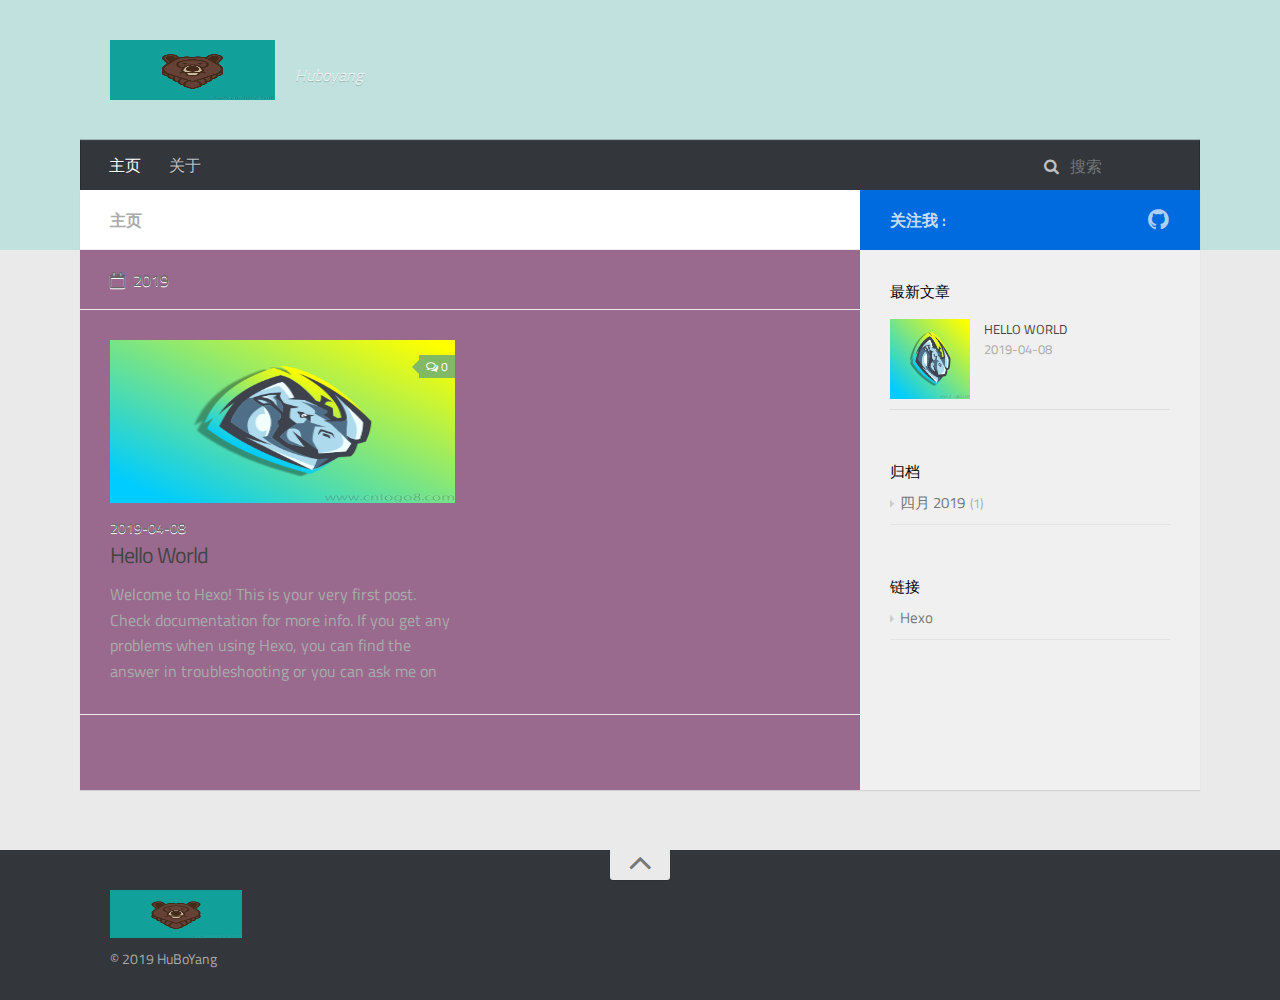
<file: index.html>
<!DOCTYPE html>
<html>
<head><meta name="generator" content="Hexo 3.8.0">
    <meta charset="utf-8">

    

    
    <title>My blog</title>
    
    <meta name="viewport" content="width=device-width, initial-scale=1, maximum-scale=1">
    
    <meta name="description" content="hexo搭建">
<meta property="og:type" content="website">
<meta property="og:title" content="My blog">
<meta property="og:url" content="http://zyxhby.com/index.html">
<meta property="og:site_name" content="My blog">
<meta property="og:description" content="hexo搭建">
<meta property="og:locale" content="zh-CN">
<meta name="twitter:card" content="summary">
<meta name="twitter:title" content="My blog">
<meta name="twitter:description" content="hexo搭建">
    

    

    
        <link rel="icon" href="/css/images/favicon.ico">
    

    <link rel="stylesheet" href="/libs/font-awesome/css/font-awesome.min.css">
    <link rel="stylesheet" href="/libs/titillium-web/styles.css">
    <link rel="stylesheet" href="/libs/source-code-pro/styles.css">

    <link rel="stylesheet" href="/css/style.css">

    <script src="/libs/jquery/3.3.1/jquery.min.js"></script>
    
    
        <link rel="stylesheet" href="/libs/lightgallery/css/lightgallery.min.css">
    
    
        <link rel="stylesheet" href="/libs/justified-gallery/justifiedGallery.min.css">
    
    
    


</head>
</html>
<body>
    <div id="wrap">
        <script async src="//busuanzi.ibruce.info/busuanzi/2.3/busuanzi.pure.mini.js"></script>
<header id="header">
    <div id="header-outer" class="outer">
        <div class="container">
            <div class="container-inner">
                <div id="header-title">
                    <h1 class="logo-wrap">
                        <a href="/" class="logo"></a>
                    </h1>
                    
                        <h2 class="subtitle-wrap">
                            <p class="subtitle">Huboyang</p>
                        </h2>
                    
                </div>
                <div id="header-inner" class="nav-container">
                    <a id="main-nav-toggle" class="nav-icon fa fa-bars"></a>
                    <div class="nav-container-inner">
                        <ul id="main-nav">
                            
                                <li class="main-nav-list-item">
                                    <a class="main-nav-list-link" href="/">主页</a>
                                </li>
                            
                                        
                                    
                                <li class="main-nav-list-item">
                                    <a class="main-nav-list-link" href="/about/index.html">关于</a>
                                </li>
                            
                        </ul>
                        <nav id="sub-nav">
                                <div id="search-form-wrap">

    <form class="search-form">
        <input type="text" class="ins-search-input search-form-input" placeholder="搜索">
        <button type="submit" class="search-form-submit"></button>
    </form>
    <div class="ins-search">
    <div class="ins-search-mask"></div>
    <div class="ins-search-container">
        <div class="ins-input-wrapper">
            <input type="text" class="ins-search-input" placeholder="想要查找什么...">
            <span class="ins-close ins-selectable"><i class="fa fa-times-circle"></i></span>
        </div>
        <div class="ins-section-wrapper">
            <div class="ins-section-container"></div>
        </div>
    </div>
</div>
<script>
(function (window) {
    var INSIGHT_CONFIG = {
        TRANSLATION: {
            POSTS: '文章',
            PAGES: '页面',
            CATEGORIES: '分类',
            TAGS: '标签',
            UNTITLED: '(未命名)',
        },
        ROOT_URL: '/',
        CONTENT_URL: '/content.json',
    };
    window.INSIGHT_CONFIG = INSIGHT_CONFIG;
})(window);
</script>
<script src="/js/insight.js"></script>

</div>
                        </nav>
                    </div>
                </div>
            </div>
        </div>
    </div>
</header>
        <div class="container">
            <div class="main-body container-inner">
                <div class="main-body-inner">
                    <section id="main">
                        <div class="main-body-header">
    <h1 class="header">
    
    <em class="page-title-link" data-url="home">主页</em>
    </h1>
</div>

                        <div class="main-body-content">
                            

    
    
        
        
        <section class="archives-wrap">
            <div class="archive-year-wrap">
                <a href="/archives/2019" class="archive-year"><i class="icon fa fa-calendar-o"></i>2019</a>
            </div>
            <div class="archives">
    
    
    
        <div class="article-row">
    
        <article class="article article-summary">
    <div class="article-summary-inner">
        
        <a href="/20190408/hello-world" class="thumbnail">
    
    
        <span class="thumbnail-image thumbnail-none"></span>
    
    
        
<span class="comment-counter">
    <i class="fa fa-comments-o"></i>
    
        <span class="disqus-comment-count" data-disqus-identifier data-disqus-url="http://zyxhby.com/20190408/hello-world">0</span>
    
</span>


    
</a>

        
        <div class="article-meta">
            <div class="category">
            
            </div>
            <div class="date"><time datetime="2019-04-08T02:08:16.819Z" itemprop="datePublished">2019-04-08</time></div>
        </div>
        
    
        <h1 class="article-title" itemprop="name">
        <a href="/20190408/hello-world">Hello World</a>
        </h1>
    

        <p class="article-excerpt">
            Welcome to Hexo! This is your very first post. Check documentation for more info. If you get any problems when using Hexo, you can find the answer in troubleshooting or you can ask me on GitHub.
Quick
        </p>
    </div>
</article>
    
        </div>
    


    </div></section>




                        </div>
                    </section>
                    <aside id="sidebar">
    <a class="sidebar-toggle" title="Expand Sidebar"><i class="toggle icon"></i></a>
    <div class="sidebar-top">
        <p>关注我 :</p>
        <ul class="social-links">
            
                
                <li>
                    <a class="social-tooltip" title="github" href="https://github.com/Huboyang/Huboyang.github.io" target="_blank" rel="noopener">
                        <i class="icon fa fa-github"></i>
                    </a>
                </li>
                
            
        </ul>
    </div>
    
    <div class="widgets-container">
        
            
                

            
                
    <div class="widget-wrap">
        <h3 class="widget-title">最新文章</h3>
        <div class="widget">
            <ul id="recent-post" class>
                
                    <li>
                        
                        <div class="item-thumbnail">
                            <a href="/20190408/hello-world" class="thumbnail">
    
    
        <span class="thumbnail-image thumbnail-none"></span>
    
    
</a>

                        </div>
                        
                        <div class="item-inner">
                            <p class="item-category"></p>
                            <p class="item-title"><a href="/20190408/hello-world" class="title">Hello World</a></p>
                            <p class="item-date"><time datetime="2019-04-08T02:08:16.819Z" itemprop="datePublished">2019-04-08</time></p>
                        </div>
                    </li>
                
            </ul>
        </div>
    </div>

            
                

            
                
    <div class="widget-wrap widget-list">
        <h3 class="widget-title">归档</h3>
        <div class="widget">
            <ul class="archive-list"><li class="archive-list-item"><a class="archive-list-link" href="/archives/2019/04/">四月 2019</a><span class="archive-list-count">1</span></li></ul>
        </div>
    </div>


            
                

            
                

            
                
    <div class="widget-wrap widget-list">
        <h3 class="widget-title">链接</h3>
        <div class="widget">
            <ul>
                
                    <li>
                        <a href="http://hexo.io">Hexo</a>
                    </li>
                
            </ul>
        </div>
    </div>


            
        
    </div>
</aside>

                </div>
            </div>
        </div>
        <footer id="footer">
    <div class="container">
        <div class="container-inner">
            <a id="back-to-top" href="javascript:;"><i class="icon fa fa-angle-up"></i></a>
            <div class="credit">
                <h1 class="logo-wrap">
                    <a href="/" class="logo"></a>
                </h1>
                <p>&copy; 2019 HuBoYang</p>
            </div>
            <div class="footer-plugins">
              
    


            </div>
        </div>
    </div>
</footer>

        
    
    <script>
    var disqus_shortname = 'hexo-theme-hueman';
    
    
    (function() {
    var dsq = document.createElement('script');
    dsq.type = 'text/javascript';
    dsq.async = true;
    dsq.src = '//' + disqus_shortname + '.disqus.com/count.js';
    (document.getElementsByTagName('head')[0] || document.getElementsByTagName('body')[0]).appendChild(dsq);
    })();
    </script>




    
        <script src="/libs/lightgallery/js/lightgallery.min.js"></script>
        <script src="/libs/lightgallery/js/lg-thumbnail.min.js"></script>
        <script src="/libs/lightgallery/js/lg-pager.min.js"></script>
        <script src="/libs/lightgallery/js/lg-autoplay.min.js"></script>
        <script src="/libs/lightgallery/js/lg-fullscreen.min.js"></script>
        <script src="/libs/lightgallery/js/lg-zoom.min.js"></script>
        <script src="/libs/lightgallery/js/lg-hash.min.js"></script>
        <script src="/libs/lightgallery/js/lg-share.min.js"></script>
        <script src="/libs/lightgallery/js/lg-video.min.js"></script>
    
    
        <script src="/libs/justified-gallery/jquery.justifiedGallery.min.js"></script>
    
    



<!-- Custom Scripts -->
<script src="/js/main.js"></script>

    </div>
</body>
</html>
</file>
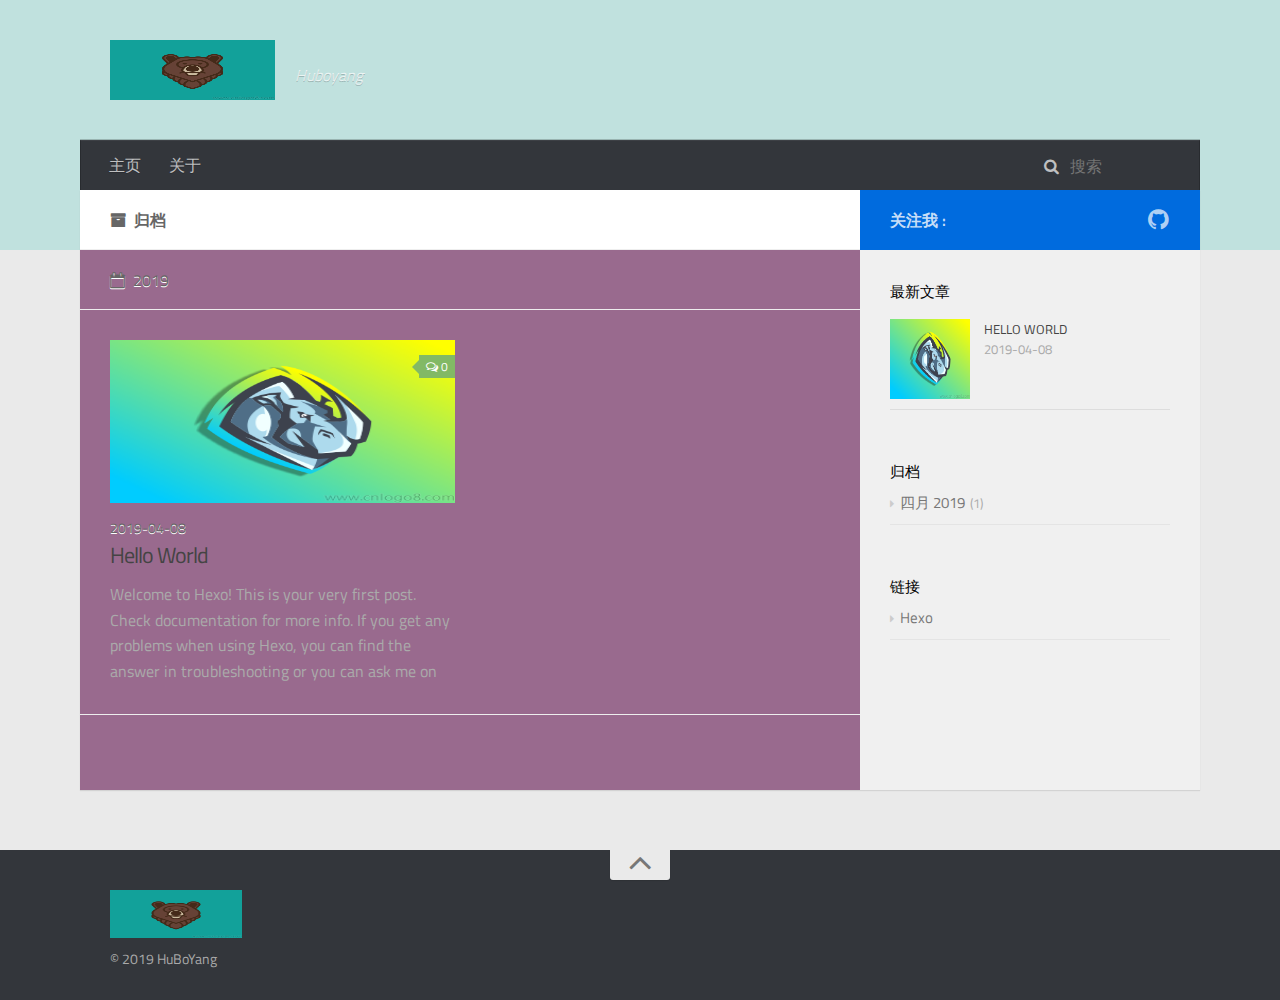
<file: archives/index.html>
<!DOCTYPE html>
<html>
<head><meta name="generator" content="Hexo 3.8.0">
    <meta charset="utf-8">

    

    
    <title>归档 | My blog</title>
    
    <meta name="viewport" content="width=device-width, initial-scale=1, maximum-scale=1">
    
    <meta name="description" content="hexo搭建">
<meta property="og:type" content="website">
<meta property="og:title" content="My blog">
<meta property="og:url" content="http://zyxhby.com/archives/index.html">
<meta property="og:site_name" content="My blog">
<meta property="og:description" content="hexo搭建">
<meta property="og:locale" content="zh-CN">
<meta name="twitter:card" content="summary">
<meta name="twitter:title" content="My blog">
<meta name="twitter:description" content="hexo搭建">
    

    

    
        <link rel="icon" href="/css/images/favicon.ico">
    

    <link rel="stylesheet" href="/libs/font-awesome/css/font-awesome.min.css">
    <link rel="stylesheet" href="/libs/titillium-web/styles.css">
    <link rel="stylesheet" href="/libs/source-code-pro/styles.css">

    <link rel="stylesheet" href="/css/style.css">

    <script src="/libs/jquery/3.3.1/jquery.min.js"></script>
    
    
        <link rel="stylesheet" href="/libs/lightgallery/css/lightgallery.min.css">
    
    
        <link rel="stylesheet" href="/libs/justified-gallery/justifiedGallery.min.css">
    
    
    


</head>
</html>
<body>
    <div id="wrap">
        <script async src="//busuanzi.ibruce.info/busuanzi/2.3/busuanzi.pure.mini.js"></script>
<header id="header">
    <div id="header-outer" class="outer">
        <div class="container">
            <div class="container-inner">
                <div id="header-title">
                    <h1 class="logo-wrap">
                        <a href="/" class="logo"></a>
                    </h1>
                    
                        <h2 class="subtitle-wrap">
                            <p class="subtitle">Huboyang</p>
                        </h2>
                    
                </div>
                <div id="header-inner" class="nav-container">
                    <a id="main-nav-toggle" class="nav-icon fa fa-bars"></a>
                    <div class="nav-container-inner">
                        <ul id="main-nav">
                            
                                <li class="main-nav-list-item">
                                    <a class="main-nav-list-link" href="/">主页</a>
                                </li>
                            
                                        
                                    
                                <li class="main-nav-list-item">
                                    <a class="main-nav-list-link" href="/about/index.html">关于</a>
                                </li>
                            
                        </ul>
                        <nav id="sub-nav">
                                <div id="search-form-wrap">

    <form class="search-form">
        <input type="text" class="ins-search-input search-form-input" placeholder="搜索">
        <button type="submit" class="search-form-submit"></button>
    </form>
    <div class="ins-search">
    <div class="ins-search-mask"></div>
    <div class="ins-search-container">
        <div class="ins-input-wrapper">
            <input type="text" class="ins-search-input" placeholder="想要查找什么...">
            <span class="ins-close ins-selectable"><i class="fa fa-times-circle"></i></span>
        </div>
        <div class="ins-section-wrapper">
            <div class="ins-section-container"></div>
        </div>
    </div>
</div>
<script>
(function (window) {
    var INSIGHT_CONFIG = {
        TRANSLATION: {
            POSTS: '文章',
            PAGES: '页面',
            CATEGORIES: '分类',
            TAGS: '标签',
            UNTITLED: '(未命名)',
        },
        ROOT_URL: '/',
        CONTENT_URL: '/content.json',
    };
    window.INSIGHT_CONFIG = INSIGHT_CONFIG;
})(window);
</script>
<script src="/js/insight.js"></script>

</div>
                        </nav>
                    </div>
                </div>
            </div>
        </div>
    </div>
</header>
        <div class="container">
            <div class="main-body container-inner">
                <div class="main-body-inner">
                    <section id="main">
                        <div class="main-body-header">
    <h1 class="header">
    
    <i class="icon fa fa-archive"></i>归档
    </h1>
</div>

                        <div class="main-body-content">
                            

    
    
        
        
        <section class="archives-wrap">
            <div class="archive-year-wrap">
                <a href="/archives/2019" class="archive-year"><i class="icon fa fa-calendar-o"></i>2019</a>
            </div>
            <div class="archives">
    
    
    
        <div class="article-row">
    
        <article class="article article-summary">
    <div class="article-summary-inner">
        
        <a href="/20190408/hello-world" class="thumbnail">
    
    
        <span class="thumbnail-image thumbnail-none"></span>
    
    
        
<span class="comment-counter">
    <i class="fa fa-comments-o"></i>
    
        <span class="disqus-comment-count" data-disqus-identifier data-disqus-url="http://zyxhby.com/20190408/hello-world">0</span>
    
</span>


    
</a>

        
        <div class="article-meta">
            <div class="category">
            
            </div>
            <div class="date"><time datetime="2019-04-08T02:08:16.819Z" itemprop="datePublished">2019-04-08</time></div>
        </div>
        
    
        <h1 class="article-title" itemprop="name">
        <a href="/20190408/hello-world">Hello World</a>
        </h1>
    

        <p class="article-excerpt">
            Welcome to Hexo! This is your very first post. Check documentation for more info. If you get any problems when using Hexo, you can find the answer in troubleshooting or you can ask me on GitHub.
Quick
        </p>
    </div>
</article>
    
        </div>
    


    </div></section>



                        </div>
                    </section>
                    <aside id="sidebar">
    <a class="sidebar-toggle" title="Expand Sidebar"><i class="toggle icon"></i></a>
    <div class="sidebar-top">
        <p>关注我 :</p>
        <ul class="social-links">
            
                
                <li>
                    <a class="social-tooltip" title="github" href="https://github.com/Huboyang/Huboyang.github.io" target="_blank" rel="noopener">
                        <i class="icon fa fa-github"></i>
                    </a>
                </li>
                
            
        </ul>
    </div>
    
    <div class="widgets-container">
        
            
                

            
                
    <div class="widget-wrap">
        <h3 class="widget-title">最新文章</h3>
        <div class="widget">
            <ul id="recent-post" class>
                
                    <li>
                        
                        <div class="item-thumbnail">
                            <a href="/20190408/hello-world" class="thumbnail">
    
    
        <span class="thumbnail-image thumbnail-none"></span>
    
    
</a>

                        </div>
                        
                        <div class="item-inner">
                            <p class="item-category"></p>
                            <p class="item-title"><a href="/20190408/hello-world" class="title">Hello World</a></p>
                            <p class="item-date"><time datetime="2019-04-08T02:08:16.819Z" itemprop="datePublished">2019-04-08</time></p>
                        </div>
                    </li>
                
            </ul>
        </div>
    </div>

            
                

            
                
    <div class="widget-wrap widget-list">
        <h3 class="widget-title">归档</h3>
        <div class="widget">
            <ul class="archive-list"><li class="archive-list-item"><a class="archive-list-link" href="/archives/2019/04/">四月 2019</a><span class="archive-list-count">1</span></li></ul>
        </div>
    </div>


            
                

            
                

            
                
    <div class="widget-wrap widget-list">
        <h3 class="widget-title">链接</h3>
        <div class="widget">
            <ul>
                
                    <li>
                        <a href="http://hexo.io">Hexo</a>
                    </li>
                
            </ul>
        </div>
    </div>


            
        
    </div>
</aside>

                </div>
            </div>
        </div>
        <footer id="footer">
    <div class="container">
        <div class="container-inner">
            <a id="back-to-top" href="javascript:;"><i class="icon fa fa-angle-up"></i></a>
            <div class="credit">
                <h1 class="logo-wrap">
                    <a href="/" class="logo"></a>
                </h1>
                <p>&copy; 2019 HuBoYang</p>
            </div>
            <div class="footer-plugins">
              
    


            </div>
        </div>
    </div>
</footer>

        
    
    <script>
    var disqus_shortname = 'hexo-theme-hueman';
    
    
    (function() {
    var dsq = document.createElement('script');
    dsq.type = 'text/javascript';
    dsq.async = true;
    dsq.src = '//' + disqus_shortname + '.disqus.com/count.js';
    (document.getElementsByTagName('head')[0] || document.getElementsByTagName('body')[0]).appendChild(dsq);
    })();
    </script>




    
        <script src="/libs/lightgallery/js/lightgallery.min.js"></script>
        <script src="/libs/lightgallery/js/lg-thumbnail.min.js"></script>
        <script src="/libs/lightgallery/js/lg-pager.min.js"></script>
        <script src="/libs/lightgallery/js/lg-autoplay.min.js"></script>
        <script src="/libs/lightgallery/js/lg-fullscreen.min.js"></script>
        <script src="/libs/lightgallery/js/lg-zoom.min.js"></script>
        <script src="/libs/lightgallery/js/lg-hash.min.js"></script>
        <script src="/libs/lightgallery/js/lg-share.min.js"></script>
        <script src="/libs/lightgallery/js/lg-video.min.js"></script>
    
    
        <script src="/libs/justified-gallery/jquery.justifiedGallery.min.js"></script>
    
    



<!-- Custom Scripts -->
<script src="/js/main.js"></script>

    </div>
</body>
</html>
</file>
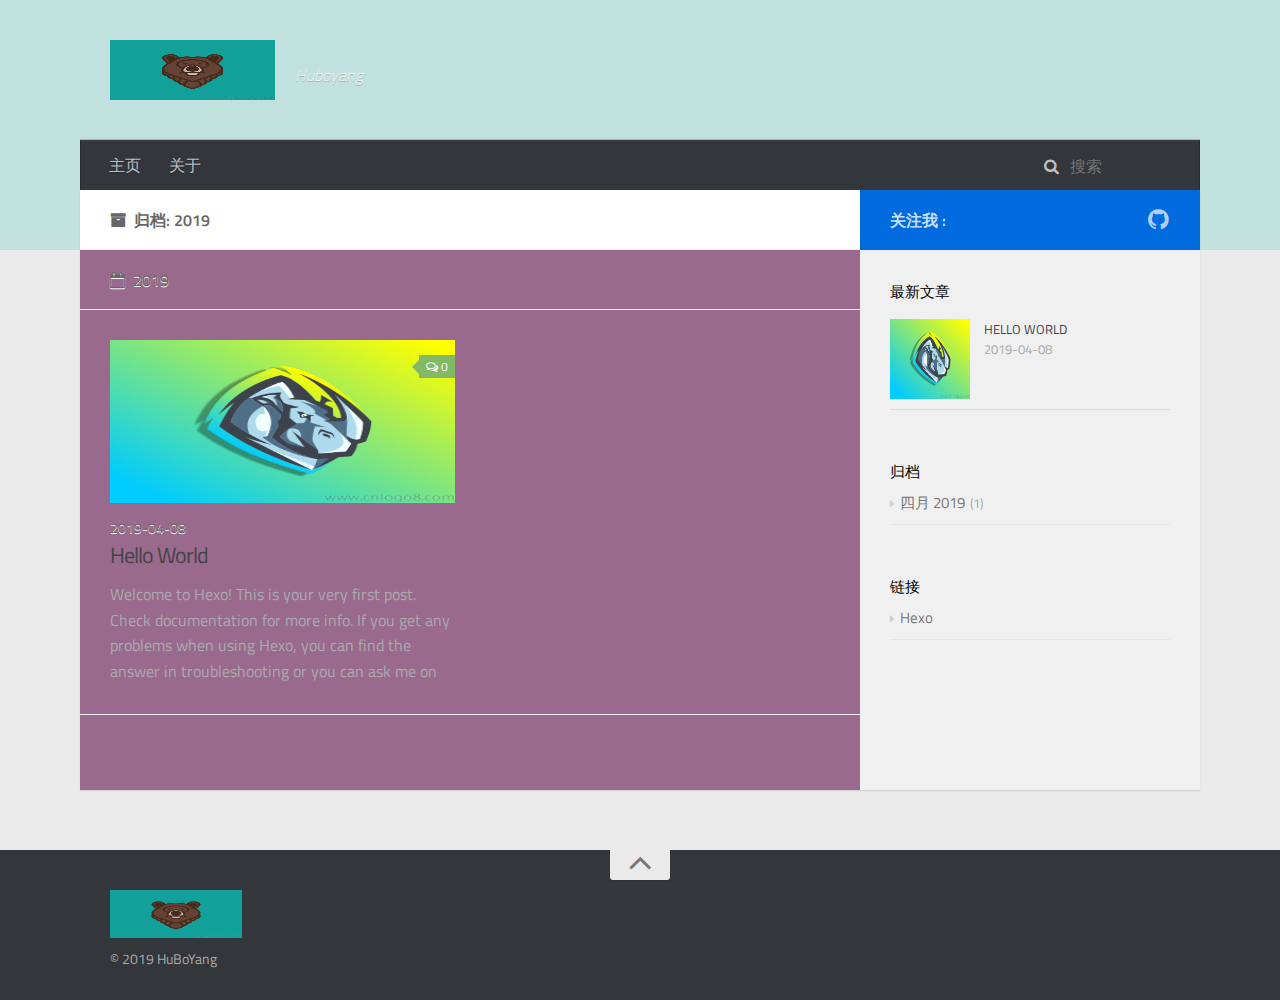
<file: archives/2019/index.html>
<!DOCTYPE html>
<html>
<head><meta name="generator" content="Hexo 3.8.0">
    <meta charset="utf-8">

    

    
    <title>归档: 2019 | My blog</title>
    
    <meta name="viewport" content="width=device-width, initial-scale=1, maximum-scale=1">
    
    <meta name="description" content="hexo搭建">
<meta property="og:type" content="website">
<meta property="og:title" content="My blog">
<meta property="og:url" content="http://zyxhby.com/archives/2019/index.html">
<meta property="og:site_name" content="My blog">
<meta property="og:description" content="hexo搭建">
<meta property="og:locale" content="zh-CN">
<meta name="twitter:card" content="summary">
<meta name="twitter:title" content="My blog">
<meta name="twitter:description" content="hexo搭建">
    

    

    
        <link rel="icon" href="/css/images/favicon.ico">
    

    <link rel="stylesheet" href="/libs/font-awesome/css/font-awesome.min.css">
    <link rel="stylesheet" href="/libs/titillium-web/styles.css">
    <link rel="stylesheet" href="/libs/source-code-pro/styles.css">

    <link rel="stylesheet" href="/css/style.css">

    <script src="/libs/jquery/3.3.1/jquery.min.js"></script>
    
    
        <link rel="stylesheet" href="/libs/lightgallery/css/lightgallery.min.css">
    
    
        <link rel="stylesheet" href="/libs/justified-gallery/justifiedGallery.min.css">
    
    
    


</head>
</html>
<body>
    <div id="wrap">
        <script async src="//busuanzi.ibruce.info/busuanzi/2.3/busuanzi.pure.mini.js"></script>
<header id="header">
    <div id="header-outer" class="outer">
        <div class="container">
            <div class="container-inner">
                <div id="header-title">
                    <h1 class="logo-wrap">
                        <a href="/" class="logo"></a>
                    </h1>
                    
                        <h2 class="subtitle-wrap">
                            <p class="subtitle">Huboyang</p>
                        </h2>
                    
                </div>
                <div id="header-inner" class="nav-container">
                    <a id="main-nav-toggle" class="nav-icon fa fa-bars"></a>
                    <div class="nav-container-inner">
                        <ul id="main-nav">
                            
                                <li class="main-nav-list-item">
                                    <a class="main-nav-list-link" href="/">主页</a>
                                </li>
                            
                                        
                                    
                                <li class="main-nav-list-item">
                                    <a class="main-nav-list-link" href="/about/index.html">关于</a>
                                </li>
                            
                        </ul>
                        <nav id="sub-nav">
                                <div id="search-form-wrap">

    <form class="search-form">
        <input type="text" class="ins-search-input search-form-input" placeholder="搜索">
        <button type="submit" class="search-form-submit"></button>
    </form>
    <div class="ins-search">
    <div class="ins-search-mask"></div>
    <div class="ins-search-container">
        <div class="ins-input-wrapper">
            <input type="text" class="ins-search-input" placeholder="想要查找什么...">
            <span class="ins-close ins-selectable"><i class="fa fa-times-circle"></i></span>
        </div>
        <div class="ins-section-wrapper">
            <div class="ins-section-container"></div>
        </div>
    </div>
</div>
<script>
(function (window) {
    var INSIGHT_CONFIG = {
        TRANSLATION: {
            POSTS: '文章',
            PAGES: '页面',
            CATEGORIES: '分类',
            TAGS: '标签',
            UNTITLED: '(未命名)',
        },
        ROOT_URL: '/',
        CONTENT_URL: '/content.json',
    };
    window.INSIGHT_CONFIG = INSIGHT_CONFIG;
})(window);
</script>
<script src="/js/insight.js"></script>

</div>
                        </nav>
                    </div>
                </div>
            </div>
        </div>
    </div>
</header>
        <div class="container">
            <div class="main-body container-inner">
                <div class="main-body-inner">
                    <section id="main">
                        <div class="main-body-header">
    <h1 class="header">
    
    <i class="icon fa fa-archive"></i>归档: 2019
    </h1>
</div>

                        <div class="main-body-content">
                            

    
    
        
        
        <section class="archives-wrap">
            <div class="archive-year-wrap">
                <a href="/archives/2019" class="archive-year"><i class="icon fa fa-calendar-o"></i>2019</a>
            </div>
            <div class="archives">
    
    
    
        <div class="article-row">
    
        <article class="article article-summary">
    <div class="article-summary-inner">
        
        <a href="/20190408/hello-world" class="thumbnail">
    
    
        <span class="thumbnail-image thumbnail-none"></span>
    
    
        
<span class="comment-counter">
    <i class="fa fa-comments-o"></i>
    
        <span class="disqus-comment-count" data-disqus-identifier data-disqus-url="http://zyxhby.com/20190408/hello-world">0</span>
    
</span>


    
</a>

        
        <div class="article-meta">
            <div class="category">
            
            </div>
            <div class="date"><time datetime="2019-04-08T02:08:16.819Z" itemprop="datePublished">2019-04-08</time></div>
        </div>
        
    
        <h1 class="article-title" itemprop="name">
        <a href="/20190408/hello-world">Hello World</a>
        </h1>
    

        <p class="article-excerpt">
            Welcome to Hexo! This is your very first post. Check documentation for more info. If you get any problems when using Hexo, you can find the answer in troubleshooting or you can ask me on GitHub.
Quick
        </p>
    </div>
</article>
    
        </div>
    


    </div></section>



                        </div>
                    </section>
                    <aside id="sidebar">
    <a class="sidebar-toggle" title="Expand Sidebar"><i class="toggle icon"></i></a>
    <div class="sidebar-top">
        <p>关注我 :</p>
        <ul class="social-links">
            
                
                <li>
                    <a class="social-tooltip" title="github" href="https://github.com/Huboyang/Huboyang.github.io" target="_blank" rel="noopener">
                        <i class="icon fa fa-github"></i>
                    </a>
                </li>
                
            
        </ul>
    </div>
    
    <div class="widgets-container">
        
            
                

            
                
    <div class="widget-wrap">
        <h3 class="widget-title">最新文章</h3>
        <div class="widget">
            <ul id="recent-post" class>
                
                    <li>
                        
                        <div class="item-thumbnail">
                            <a href="/20190408/hello-world" class="thumbnail">
    
    
        <span class="thumbnail-image thumbnail-none"></span>
    
    
</a>

                        </div>
                        
                        <div class="item-inner">
                            <p class="item-category"></p>
                            <p class="item-title"><a href="/20190408/hello-world" class="title">Hello World</a></p>
                            <p class="item-date"><time datetime="2019-04-08T02:08:16.819Z" itemprop="datePublished">2019-04-08</time></p>
                        </div>
                    </li>
                
            </ul>
        </div>
    </div>

            
                

            
                
    <div class="widget-wrap widget-list">
        <h3 class="widget-title">归档</h3>
        <div class="widget">
            <ul class="archive-list"><li class="archive-list-item"><a class="archive-list-link" href="/archives/2019/04/">四月 2019</a><span class="archive-list-count">1</span></li></ul>
        </div>
    </div>


            
                

            
                

            
                
    <div class="widget-wrap widget-list">
        <h3 class="widget-title">链接</h3>
        <div class="widget">
            <ul>
                
                    <li>
                        <a href="http://hexo.io">Hexo</a>
                    </li>
                
            </ul>
        </div>
    </div>


            
        
    </div>
</aside>

                </div>
            </div>
        </div>
        <footer id="footer">
    <div class="container">
        <div class="container-inner">
            <a id="back-to-top" href="javascript:;"><i class="icon fa fa-angle-up"></i></a>
            <div class="credit">
                <h1 class="logo-wrap">
                    <a href="/" class="logo"></a>
                </h1>
                <p>&copy; 2019 HuBoYang</p>
            </div>
            <div class="footer-plugins">
              
    


            </div>
        </div>
    </div>
</footer>

        
    
    <script>
    var disqus_shortname = 'hexo-theme-hueman';
    
    
    (function() {
    var dsq = document.createElement('script');
    dsq.type = 'text/javascript';
    dsq.async = true;
    dsq.src = '//' + disqus_shortname + '.disqus.com/count.js';
    (document.getElementsByTagName('head')[0] || document.getElementsByTagName('body')[0]).appendChild(dsq);
    })();
    </script>




    
        <script src="/libs/lightgallery/js/lightgallery.min.js"></script>
        <script src="/libs/lightgallery/js/lg-thumbnail.min.js"></script>
        <script src="/libs/lightgallery/js/lg-pager.min.js"></script>
        <script src="/libs/lightgallery/js/lg-autoplay.min.js"></script>
        <script src="/libs/lightgallery/js/lg-fullscreen.min.js"></script>
        <script src="/libs/lightgallery/js/lg-zoom.min.js"></script>
        <script src="/libs/lightgallery/js/lg-hash.min.js"></script>
        <script src="/libs/lightgallery/js/lg-share.min.js"></script>
        <script src="/libs/lightgallery/js/lg-video.min.js"></script>
    
    
        <script src="/libs/justified-gallery/jquery.justifiedGallery.min.js"></script>
    
    



<!-- Custom Scripts -->
<script src="/js/main.js"></script>

    </div>
</body>
</html>
</file>
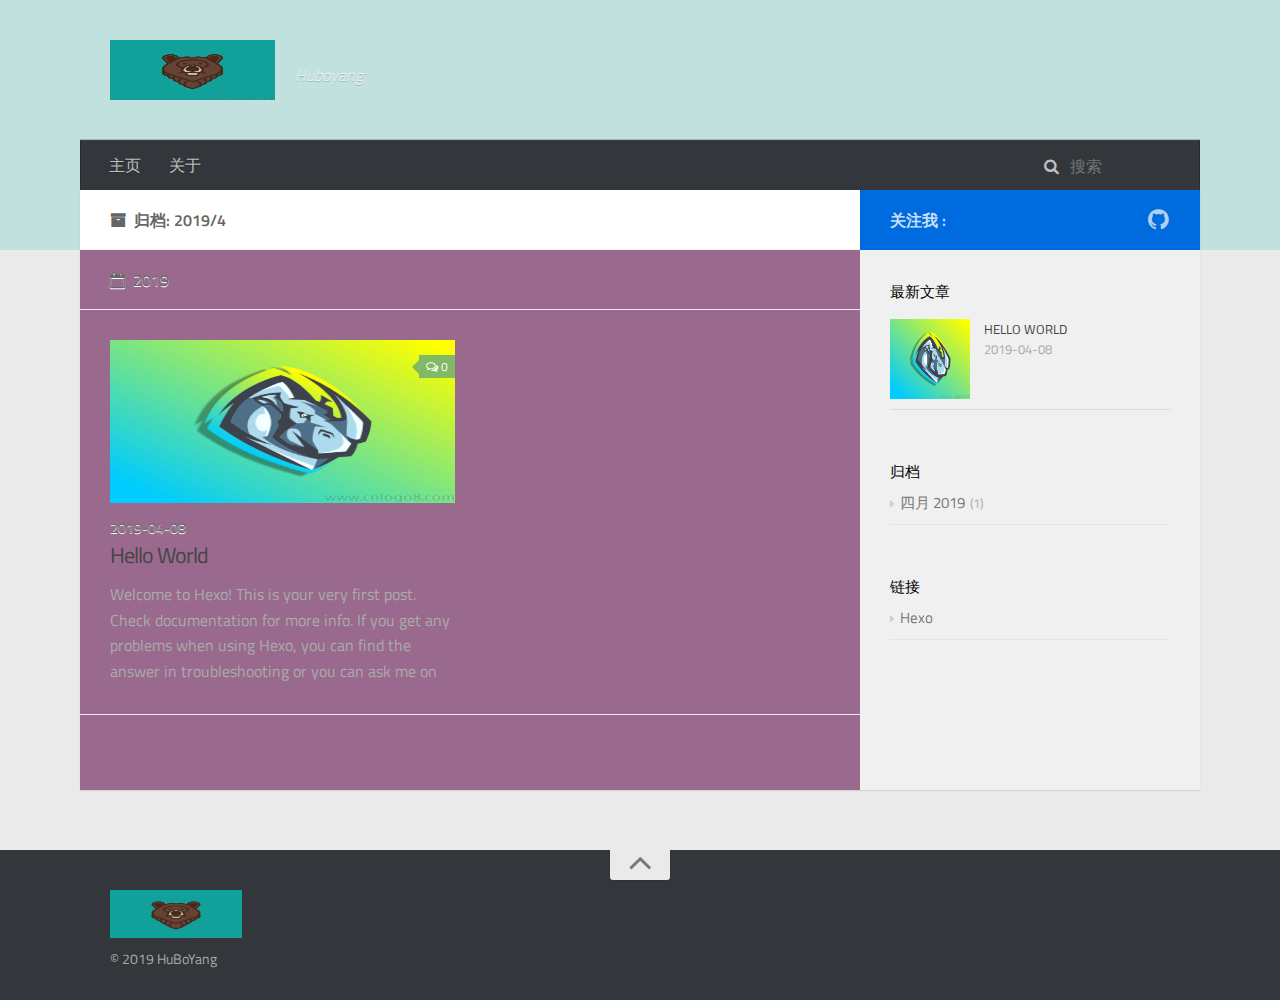
<file: archives/2019/04/index.html>
<!DOCTYPE html>
<html>
<head><meta name="generator" content="Hexo 3.8.0">
    <meta charset="utf-8">

    

    
    <title>归档: 2019/4 | My blog</title>
    
    <meta name="viewport" content="width=device-width, initial-scale=1, maximum-scale=1">
    
    <meta name="description" content="hexo搭建">
<meta property="og:type" content="website">
<meta property="og:title" content="My blog">
<meta property="og:url" content="http://zyxhby.com/archives/2019/04/index.html">
<meta property="og:site_name" content="My blog">
<meta property="og:description" content="hexo搭建">
<meta property="og:locale" content="zh-CN">
<meta name="twitter:card" content="summary">
<meta name="twitter:title" content="My blog">
<meta name="twitter:description" content="hexo搭建">
    

    

    
        <link rel="icon" href="/css/images/favicon.ico">
    

    <link rel="stylesheet" href="/libs/font-awesome/css/font-awesome.min.css">
    <link rel="stylesheet" href="/libs/titillium-web/styles.css">
    <link rel="stylesheet" href="/libs/source-code-pro/styles.css">

    <link rel="stylesheet" href="/css/style.css">

    <script src="/libs/jquery/3.3.1/jquery.min.js"></script>
    
    
        <link rel="stylesheet" href="/libs/lightgallery/css/lightgallery.min.css">
    
    
        <link rel="stylesheet" href="/libs/justified-gallery/justifiedGallery.min.css">
    
    
    


</head>
</html>
<body>
    <div id="wrap">
        <script async src="//busuanzi.ibruce.info/busuanzi/2.3/busuanzi.pure.mini.js"></script>
<header id="header">
    <div id="header-outer" class="outer">
        <div class="container">
            <div class="container-inner">
                <div id="header-title">
                    <h1 class="logo-wrap">
                        <a href="/" class="logo"></a>
                    </h1>
                    
                        <h2 class="subtitle-wrap">
                            <p class="subtitle">Huboyang</p>
                        </h2>
                    
                </div>
                <div id="header-inner" class="nav-container">
                    <a id="main-nav-toggle" class="nav-icon fa fa-bars"></a>
                    <div class="nav-container-inner">
                        <ul id="main-nav">
                            
                                <li class="main-nav-list-item">
                                    <a class="main-nav-list-link" href="/">主页</a>
                                </li>
                            
                                        
                                    
                                <li class="main-nav-list-item">
                                    <a class="main-nav-list-link" href="/about/index.html">关于</a>
                                </li>
                            
                        </ul>
                        <nav id="sub-nav">
                                <div id="search-form-wrap">

    <form class="search-form">
        <input type="text" class="ins-search-input search-form-input" placeholder="搜索">
        <button type="submit" class="search-form-submit"></button>
    </form>
    <div class="ins-search">
    <div class="ins-search-mask"></div>
    <div class="ins-search-container">
        <div class="ins-input-wrapper">
            <input type="text" class="ins-search-input" placeholder="想要查找什么...">
            <span class="ins-close ins-selectable"><i class="fa fa-times-circle"></i></span>
        </div>
        <div class="ins-section-wrapper">
            <div class="ins-section-container"></div>
        </div>
    </div>
</div>
<script>
(function (window) {
    var INSIGHT_CONFIG = {
        TRANSLATION: {
            POSTS: '文章',
            PAGES: '页面',
            CATEGORIES: '分类',
            TAGS: '标签',
            UNTITLED: '(未命名)',
        },
        ROOT_URL: '/',
        CONTENT_URL: '/content.json',
    };
    window.INSIGHT_CONFIG = INSIGHT_CONFIG;
})(window);
</script>
<script src="/js/insight.js"></script>

</div>
                        </nav>
                    </div>
                </div>
            </div>
        </div>
    </div>
</header>
        <div class="container">
            <div class="main-body container-inner">
                <div class="main-body-inner">
                    <section id="main">
                        <div class="main-body-header">
    <h1 class="header">
    
    <i class="icon fa fa-archive"></i>归档: 2019/4
    </h1>
</div>

                        <div class="main-body-content">
                            

    
    
        
        
        <section class="archives-wrap">
            <div class="archive-year-wrap">
                <a href="/archives/2019" class="archive-year"><i class="icon fa fa-calendar-o"></i>2019</a>
            </div>
            <div class="archives">
    
    
    
        <div class="article-row">
    
        <article class="article article-summary">
    <div class="article-summary-inner">
        
        <a href="/20190408/hello-world" class="thumbnail">
    
    
        <span class="thumbnail-image thumbnail-none"></span>
    
    
        
<span class="comment-counter">
    <i class="fa fa-comments-o"></i>
    
        <span class="disqus-comment-count" data-disqus-identifier data-disqus-url="http://zyxhby.com/20190408/hello-world">0</span>
    
</span>


    
</a>

        
        <div class="article-meta">
            <div class="category">
            
            </div>
            <div class="date"><time datetime="2019-04-08T02:08:16.819Z" itemprop="datePublished">2019-04-08</time></div>
        </div>
        
    
        <h1 class="article-title" itemprop="name">
        <a href="/20190408/hello-world">Hello World</a>
        </h1>
    

        <p class="article-excerpt">
            Welcome to Hexo! This is your very first post. Check documentation for more info. If you get any problems when using Hexo, you can find the answer in troubleshooting or you can ask me on GitHub.
Quick
        </p>
    </div>
</article>
    
        </div>
    


    </div></section>



                        </div>
                    </section>
                    <aside id="sidebar">
    <a class="sidebar-toggle" title="Expand Sidebar"><i class="toggle icon"></i></a>
    <div class="sidebar-top">
        <p>关注我 :</p>
        <ul class="social-links">
            
                
                <li>
                    <a class="social-tooltip" title="github" href="https://github.com/Huboyang/Huboyang.github.io" target="_blank" rel="noopener">
                        <i class="icon fa fa-github"></i>
                    </a>
                </li>
                
            
        </ul>
    </div>
    
    <div class="widgets-container">
        
            
                

            
                
    <div class="widget-wrap">
        <h3 class="widget-title">最新文章</h3>
        <div class="widget">
            <ul id="recent-post" class>
                
                    <li>
                        
                        <div class="item-thumbnail">
                            <a href="/20190408/hello-world" class="thumbnail">
    
    
        <span class="thumbnail-image thumbnail-none"></span>
    
    
</a>

                        </div>
                        
                        <div class="item-inner">
                            <p class="item-category"></p>
                            <p class="item-title"><a href="/20190408/hello-world" class="title">Hello World</a></p>
                            <p class="item-date"><time datetime="2019-04-08T02:08:16.819Z" itemprop="datePublished">2019-04-08</time></p>
                        </div>
                    </li>
                
            </ul>
        </div>
    </div>

            
                

            
                
    <div class="widget-wrap widget-list">
        <h3 class="widget-title">归档</h3>
        <div class="widget">
            <ul class="archive-list"><li class="archive-list-item"><a class="archive-list-link" href="/archives/2019/04/">四月 2019</a><span class="archive-list-count">1</span></li></ul>
        </div>
    </div>


            
                

            
                

            
                
    <div class="widget-wrap widget-list">
        <h3 class="widget-title">链接</h3>
        <div class="widget">
            <ul>
                
                    <li>
                        <a href="http://hexo.io">Hexo</a>
                    </li>
                
            </ul>
        </div>
    </div>


            
        
    </div>
</aside>

                </div>
            </div>
        </div>
        <footer id="footer">
    <div class="container">
        <div class="container-inner">
            <a id="back-to-top" href="javascript:;"><i class="icon fa fa-angle-up"></i></a>
            <div class="credit">
                <h1 class="logo-wrap">
                    <a href="/" class="logo"></a>
                </h1>
                <p>&copy; 2019 HuBoYang</p>
            </div>
            <div class="footer-plugins">
              
    


            </div>
        </div>
    </div>
</footer>

        
    
    <script>
    var disqus_shortname = 'hexo-theme-hueman';
    
    
    (function() {
    var dsq = document.createElement('script');
    dsq.type = 'text/javascript';
    dsq.async = true;
    dsq.src = '//' + disqus_shortname + '.disqus.com/count.js';
    (document.getElementsByTagName('head')[0] || document.getElementsByTagName('body')[0]).appendChild(dsq);
    })();
    </script>




    
        <script src="/libs/lightgallery/js/lightgallery.min.js"></script>
        <script src="/libs/lightgallery/js/lg-thumbnail.min.js"></script>
        <script src="/libs/lightgallery/js/lg-pager.min.js"></script>
        <script src="/libs/lightgallery/js/lg-autoplay.min.js"></script>
        <script src="/libs/lightgallery/js/lg-fullscreen.min.js"></script>
        <script src="/libs/lightgallery/js/lg-zoom.min.js"></script>
        <script src="/libs/lightgallery/js/lg-hash.min.js"></script>
        <script src="/libs/lightgallery/js/lg-share.min.js"></script>
        <script src="/libs/lightgallery/js/lg-video.min.js"></script>
    
    
        <script src="/libs/justified-gallery/jquery.justifiedGallery.min.js"></script>
    
    



<!-- Custom Scripts -->
<script src="/js/main.js"></script>

    </div>
</body>
</html>
</file>
<file: libs/titillium-web/styles.css>
/* latin-ext */
@font-face {
  font-family: 'Titillium Web';
  font-style: normal;
  font-weight: 300;
  src: local('Titillium WebLight'), local('TitilliumWeb-Light'), url(fonts/anMUvcNT0H1YN4FII8wpr9INifKjd1RJ3NxxEi9Cy2w.woff2) format('woff2');
  unicode-range: U+0100-024F, U+1E00-1EFF, U+20A0-20AB, U+20AD-20CF, U+2C60-2C7F, U+A720-A7FF;
}
/* latin */
@font-face {
  font-family: 'Titillium Web';
  font-style: normal;
  font-weight: 300;
  src: local('Titillium WebLight'), local('TitilliumWeb-Light'), url(fonts/anMUvcNT0H1YN4FII8wpr4-67659ICLY8bMrYhtePPA.woff2) format('woff2');
  unicode-range: U+0000-00FF, U+0131, U+0152-0153, U+02C6, U+02DA, U+02DC, U+2000-206F, U+2074, U+20AC, U+2212, U+2215, U+E0FF, U+EFFD, U+F000;
}
/* latin-ext */
@font-face {
  font-family: 'Titillium Web';
  font-style: normal;
  font-weight: 400;
  src: local('Titillium Web'), local('TitilliumWeb-Regular'), url(fonts/7XUFZ5tgS-tD6QamInJTcSo_WB_cotcEMUw1LsIE8mM.woff2) format('woff2');
  unicode-range: U+0100-024F, U+1E00-1EFF, U+20A0-20AB, U+20AD-20CF, U+2C60-2C7F, U+A720-A7FF;
}
/* latin */
@font-face {
  font-family: 'Titillium Web';
  font-style: normal;
  font-weight: 400;
  src: local('Titillium Web'), local('TitilliumWeb-Regular'), url(fonts/7XUFZ5tgS-tD6QamInJTcZSnX671uNZIV63UdXh3Mg0.woff2) format('woff2');
  unicode-range: U+0000-00FF, U+0131, U+0152-0153, U+02C6, U+02DA, U+02DC, U+2000-206F, U+2074, U+20AC, U+2212, U+2215, U+E0FF, U+EFFD, U+F000;
}
/* latin-ext */
@font-face {
  font-family: 'Titillium Web';
  font-style: normal;
  font-weight: 600;
  src: local('Titillium WebSemiBold'), local('TitilliumWeb-SemiBold'), url(fonts/anMUvcNT0H1YN4FII8wpr_SNRT0fZ5CX-AqRkMYgJJo.woff2) format('woff2');
  unicode-range: U+0100-024F, U+1E00-1EFF, U+20A0-20AB, U+20AD-20CF, U+2C60-2C7F, U+A720-A7FF;
}
/* latin */
@font-face {
  font-family: 'Titillium Web';
  font-style: normal;
  font-weight: 600;
  src: local('Titillium WebSemiBold'), local('TitilliumWeb-SemiBold'), url(fonts/anMUvcNT0H1YN4FII8wpr46gJz9aNFrmnwBdd69aqzY.woff2) format('woff2');
  unicode-range: U+0000-00FF, U+0131, U+0152-0153, U+02C6, U+02DA, U+02DC, U+2000-206F, U+2074, U+20AC, U+2212, U+2215, U+E0FF, U+EFFD, U+F000;
}
</file>
<file: libs/source-code-pro/styles.css>
/* latin-ext */
@font-face {
  font-family: 'Source Code Pro';
  font-style: normal;
  font-weight: 400;
  src: local('Source Code Pro'), local('SourceCodePro-Regular'), url(fonts/mrl8jkM18OlOQN8JLgasDy2Q8seG17bfDXYR_jUsrzg.woff2) format('woff2');
  unicode-range: U+0100-024F, U+1E00-1EFF, U+20A0-20AB, U+20AD-20CF, U+2C60-2C7F, U+A720-A7FF;
}
/* latin */
@font-face {
  font-family: 'Source Code Pro';
  font-style: normal;
  font-weight: 400;
  src: local('Source Code Pro'), local('SourceCodePro-Regular'), url(fonts/mrl8jkM18OlOQN8JLgasD9V_2ngZ8dMf8fLgjYEouxg.woff2) format('woff2');
  unicode-range: U+0000-00FF, U+0131, U+0152-0153, U+02C6, U+02DA, U+02DC, U+2000-206F, U+2074, U+20AC, U+2212, U+2215, U+E0FF, U+EFFD, U+F000;
}
</file>
<file: css/style.css>
#main .main-body-header em,
#main .main-body-header a,
.article-meta,
.archive-year {
  text-transform: uppercase;
  color: #666;
  line-height: 1em;
  text-shadow: 0 1px #fff;
}
#main .main-body-header em,
#main .main-body-header a,
.article-meta,
.archive-year,
#main .main-body-header em a,
#main .main-body-header a a,
.article-meta a,
.archive-year a {
  text-decoration: none;
}
.widget h1,
.article-entry h1 {
  font-size: 2em;
}
.widget h2,
.article-entry h2 {
  font-size: 1.5em;
}
.widget h3,
.article-entry h3 {
  font-size: 1.3em;
}
.widget h4,
.article-entry h4 {
  font-size: 1.2em;
}
.widget h5,
.article-entry h5 {
  font-size: 1em;
}
.widget h6,
.article-entry h6 {
  font-size: 1em;
  color: #aaa;
}
.widget hr,
.article-entry hr {
  border: 1px dashed #ddd;
}
.widget strong,
.article-entry strong {
  font-weight: bold;
}
.widget em,
.article-entry em,
.widget cite,
.article-entry cite {
  font-style: italic;
}
.widget sup,
.article-entry sup,
.widget sub,
.article-entry sub {
  font-size: 0.75em;
  line-height: 0;
  position: relative;
  vertical-align: baseline;
}
.widget sup,
.article-entry sup {
  top: -0.5em;
}
.widget sub,
.article-entry sub {
  bottom: -0.2em;
}
.widget small,
.article-entry small {
  font-size: 0.85em;
}
.widget acronym,
.article-entry acronym,
.widget abbr,
.article-entry abbr {
  border-bottom: 1px dotted;
}
.widget ul,
.article-entry ul,
.widget ol,
.article-entry ol,
.widget dl,
.article-entry dl {
  line-height: 1.6em;
}
.widget ul ul,
.article-entry ul ul,
.widget ol ul,
.article-entry ol ul,
.widget ul ol,
.article-entry ul ol,
.widget ol ol,
.article-entry ol ol {
  margin-top: 0;
  margin-bottom: 0;
  margin-left: 20px;
}
.widget ul,
.article-entry ul {
  list-style: disc;
  list-style-position: inside;
}
.widget ol,
.article-entry ol {
  list-style: decimal;
  list-style-position: inside;
}
.widget dt,
.article-entry dt {
  font-weight: bold;
  list-style-position: inside;
}
html,
body,
div,
span,
applet,
object,
iframe,
h1,
h2,
h3,
h4,
h5,
h6,
p,
blockquote,
pre,
a,
abbr,
acronym,
address,
big,
cite,
code,
del,
dfn,
em,
img,
ins,
kbd,
q,
s,
samp,
small,
strike,
strong,
sub,
sup,
tt,
var,
dl,
dt,
dd,
ol,
ul,
li,
fieldset,
form,
label,
legend,
table,
caption,
tbody,
tfoot,
thead,
tr,
th,
td {
  margin: 0;
  padding: 0;
  border: 0;
  outline: 0;
  font-weight: inherit;
  font-style: inherit;
  font-family: inherit;
  font-size: 100%;
  vertical-align: baseline;
}
body {
  line-height: 1;
  color: #000;
  background: #fff;
}
ol,
ul {
  list-style: none;
}
table {
  border-collapse: separate;
  border-spacing: 0;
  vertical-align: middle;
}
caption,
th,
td {
  text-align: left;
  font-weight: normal;
  vertical-align: middle;
}
a img {
  border: none;
}
input,
button {
  margin: 0;
  padding: 0;
}
input::-moz-focus-inner,
button::-moz-focus-inner {
  border: 0;
  padding: 0;
}
html,
body,
#container {
  height: 100%;
}
::selection {
  color: #fff;
  background: #006bde;
}
body {
  background: #eaeaea;
  font: 14px "Titillium Web", "Helvetica Neue", Helvetica, Arial, "Microsoft Yahei", sans-serif;
  -webkit-text-size-adjust: 100%;
}
code {
  margin: 0 2px;
  color: #e96900;
  padding: 3px 5px;
  font-size: 0.8em;
  border-radius: 2px;
  font-family: "Source Code Pro", Consolas, Monaco, Menlo, Consolas, monospace;
  background-color: #f8f8f8;
}
.container {
  position: relative;
  padding: 0 20px;
}
.container-inner {
  max-width: 1120px;
  min-width: 320px;
  width: 100%;
  margin: 0 auto;
}
.container-inner:before,
.container-inner:after {
  content: "";
  display: table;
}
.container-inner:after {
  clear: both;
}
.left,
.alignleft {
  float: left;
}
.right,
.alignright {
  float: right;
}
.clear {
  clear: both;
}
.logo {
  display: block;
  padding: 10px 0;
  width: 165px;
  height: 60px;
  background-image: url("images/myBlog.png");
  background-position: 0px 10px;
  background-repeat: no-repeat;
  -webkit-background-size: 165px 60px;
  -moz-background-size: 165px 60px;
  background-size: 165px 60px;
}
.main-body {
  margin-top: -60px;
  background-color: #996a8e;
}
.main-body-inner {
  position: relative;
  -webkit-box-sizing: border-box;
  -moz-box-sizing: border-box;
  box-sizing: border-box;
  -webkit-box-shadow: rgba(0,0,0,0.098) 0px 1px 1px 0px;
  box-shadow: rgba(0,0,0,0.098) 0px 1px 1px 0px;
  padding-right: 340px;
  background: url("images/s-left.png") repeat-y right 0;
}
.main-body-inner:before,
.main-body-inner:after {
  content: "";
  display: table;
}
.main-body-inner:after {
  clear: both;
}
#main {
  float: left;
  width: 100%;
  -webkit-box-sizing: border-box;
  -moz-box-sizing: border-box;
  box-sizing: border-box;
  min-height: 600px;
}
#main .main-body-header {
  background: #fff;
  position: relative;
  padding: 18px 30px 17px;
  border-bottom: 1px solid #eee;
  color: #666;
  font-size: 16px;
  font-weight: 600;
  text-transform: uppercase;
  line-height: 24px;
}
#main .main-body-header .page-title-link,
#main .main-body-header i {
  margin-right: 8px;
}
#main .main-body-header i {
  font-weight: 400;
}
#main .main-body-header em,
#main .main-body-header a {
  color: #aaa;
}
#main .main-body-content:before,
#main .main-body-content:after {
  content: "";
  display: table;
}
#main .main-body-content:after {
  clear: both;
}
#header {
  background: #c0e1de;
  padding-bottom: 60px;
  position: relative;
}
#header-outer {
  height: 100%;
  position: relative;
}
#header-inner {
  position: relative;
}
#header-title {
  text-align: center;
  padding: 30px 30px;
}
#header-title:before,
#header-title:after {
  content: "";
  display: table;
}
#header-title:after {
  clear: both;
}
#header-title .logo-wrap,
#header-title .subtitle-wrap {
  float: left;
}
#header-title .subtitle-wrap {
  padding: 10px 0px 0px;
  margin-left: 20px;
}
#header-title .subtitle {
  font-size: 16px;
  font-style: italic;
  line-height: 70px;
  color: rgba(255,255,255,0.7);
  text-shadow: 0 1px rgba(0,0,0,0.2);
}
.nav-container .nav-icon,
.nav-container .nav-container-inner #main-nav .main-nav-list-item .main-nav-list-link {
  float: left;
  color: rgba(255,255,255,0.7);
  text-decoration: none;
  text-shadow: 0 1px rgba(0,0,0,0.2);
  display: block;
  padding: 20px 15px;
  -webkit-transition: 0.2s ease-in;
  -moz-transition: 0.2s ease-in;
  -ms-transition: 0.2s ease-in;
  transition: 0.2s ease-in;
}
.nav-container .nav-icon:hover,
.nav-container .nav-container-inner #main-nav .main-nav-list-item .main-nav-list-link:hover {
  color: #fff;
  background: rgba(0,0,0,0.1);
}
.nav-container {
  padding: 0 15px;
  background: #33363b;
  z-index: 1;
  -webkit-box-shadow: inset 0 1px 0 rgba(255,255,255,0.05), 0 -1px 0 rgba(0,0,0,0.2), inset 1px 0 0 rgba(0,0,0,0.2), inset -1px 0 0 rgba(0,0,0,0.2);
  box-shadow: inset 0 1px 0 rgba(255,255,255,0.05), 0 -1px 0 rgba(0,0,0,0.2), inset 1px 0 0 rgba(0,0,0,0.2), inset -1px 0 0 rgba(0,0,0,0.2);
}
.nav-container:before,
.nav-container:after {
  content: "";
  display: table;
}
.nav-container:after {
  clear: both;
}
.nav-container .nav-icon {
  line-height: 20px;
  padding: 15px 14px;
  text-align: center;
  font-size: 14px;
  position: relative;
  cursor: pointer;
}
.nav-container #main-nav-toggle {
  display: none;
  width: 100%;
  text-align: right;
  -webkit-box-sizing: border-box;
  -moz-box-sizing: border-box;
  box-sizing: border-box;
  border-bottom: 1px solid rgba(255,255,255,0.06);
}
.nav-container #main-nav-toggle:before {
  content: "\f0c9";
}
.nav-container .nav-container-inner:before,
.nav-container .nav-container-inner:after {
  content: "";
  display: table;
}
.nav-container .nav-container-inner:after {
  clear: both;
}
.nav-container .nav-container-inner #main-nav {
  float: left;
}
.nav-container .nav-container-inner #main-nav .main-nav-list {
  float: left;
}
.nav-container .nav-container-inner #main-nav .main-nav-list-item {
  position: relative;
  float: left;
}
.nav-container .nav-container-inner #main-nav .main-nav-list-item.top-level-menu > a:after {
  content: "\f0d7" !important;
  float: none;
  margin-left: 6px;
  font-size: 14px;
  line-height: 1.2em;
  opacity: 0.5;
  font-family: FontAwesome;
  display: inline-block;
}
.nav-container .nav-container-inner #main-nav .main-nav-list-item.top-level-menu:hover > a {
  color: #fff;
  background: rgba(0,0,0,0.1);
}
.nav-container .nav-container-inner #main-nav .main-nav-list-item .main-nav-list-link {
  line-height: 20px;
  padding: 15px 14px;
  font-size: 16px;
}
.nav-container .nav-container-inner #main-nav .main-nav-list-item .main-nav-list-link.current {
  color: #fff;
}
.nav-container .nav-container-inner #main-nav .main-nav-list-item .main-nav-list-child {
  top: 100%;
  display: none;
  padding: 10px 0;
  overflow: hidden;
  position: absolute;
  width: 180px;
  background: #33363b url("images/opacity-10.png") repeat;
}
.nav-container .nav-container-inner #main-nav .main-nav-list-item .main-nav-list-child li {
  -webkit-box-shadow: 0 1px 0 rgba(255,255,255,0.06);
  box-shadow: 0 1px 0 rgba(255,255,255,0.06);
}
.nav-container .nav-container-inner #main-nav .main-nav-list-item .main-nav-list-child li:last-child {
  -webkit-box-shadow: none;
  box-shadow: none;
}
.nav-container .nav-container-inner #main-nav .main-nav-list-item .main-nav-list-child li,
.nav-container .nav-container-inner #main-nav .main-nav-list-item .main-nav-list-child li a {
  width: 100%;
  display: block;
  -webkit-box-sizing: border-box;
  -moz-box-sizing: border-box;
  box-sizing: border-box;
}
.nav-container .nav-container-inner #sub-nav {
  float: right;
}
.search-form {
  padding: 14px 15px 16px;
  height: 50px;
  overflow: hidden;
  -webkit-box-sizing: border-box;
  -moz-box-sizing: border-box;
  box-sizing: border-box;
}
.search-form:before {
  content: "\f002";
  margin-right: 8px;
  color: rgba(255,255,255,0.7);
  font: normal normal normal 16px/1 FontAwesome;
}
.search-form-input,
.search-form-input.ins-search-input,
.search-form-input.st-ui-search-input,
.search-form-input.st-default-search-input {
  -webkit-appearance: textarea;
  padding: 0;
  width: 100px;
  height: auto !important;
  border: none !important;
  outline: none !important;
  background: none !important;
  line-height: 1.6em;
  -webkit-transition: 0.2s ease-in;
  -moz-transition: 0.2s ease-in;
  -ms-transition: 0.2s ease-in;
  transition: 0.2s ease-in;
  font: 16px "Titillium Web", "Helvetica Neue", Helvetica, Arial, "Microsoft Yahei", sans-serif;
  color: rgba(255,255,255,0.7);
}
.search-form-input:focus,
.search-form-input.ins-search-input:focus,
.search-form-input.st-ui-search-input:focus,
.search-form-input.st-default-search-input:focus {
  width: 200px;
}
.search-form-input::-webkit-search-results-decoration,
.search-form-input.ins-search-input::-webkit-search-results-decoration,
.search-form-input.st-ui-search-input::-webkit-search-results-decoration,
.search-form-input.st-default-search-input::-webkit-search-results-decoration,
.search-form-input::-webkit-search-cancel-button,
.search-form-input.ins-search-input::-webkit-search-cancel-button,
.search-form-input.st-ui-search-input::-webkit-search-cancel-button,
.search-form-input.st-default-search-input::-webkit-search-cancel-button {
  -webkit-appearance: none;
}
.search-form-submit {
  display: none;
}
#sidebar {
  float: right;
  margin-right: -340px;
  width: 340px;
}
#sidebar .sidebar-toggle {
  display: none;
}
#sidebar .sidebar-top {
  background: #006bde;
  padding: 15px 30px;
}
#sidebar .sidebar-top:before,
#sidebar .sidebar-top:after {
  content: "";
  display: table;
}
#sidebar .sidebar-top:after {
  clear: both;
}
#sidebar .sidebar-top .sidebar-top-inner:before,
#sidebar .sidebar-top .sidebar-top-inner:after {
  content: "";
  display: table;
}
#sidebar .sidebar-top .sidebar-top-inner:after {
  clear: both;
}
#sidebar .sidebar-top p {
  float: left;
  color: rgba(255,255,255,0.8);
  font-size: 16px;
  font-weight: 600;
  text-transform: uppercase;
  line-height: 24px;
  padding: 3px 0;
}
#sidebar .sidebar-top .social-links {
  float: right;
  position: relative;
  padding-top: 2px;
}
#sidebar .sidebar-top .social-links li {
  float: left;
  margin-left: 8px;
}
#sidebar .sidebar-top .social-links li a:hover i:before {
  color: #fff;
}
#sidebar .sidebar-top .social-links .social-tooltip {
  position: relative;
}
#sidebar .sidebar-top .social-links .social-tooltip:hover:after {
  top: -41px;
  background: #fff;
  font-size: 14px;
  color: #666;
  content: attr(title);
  display: block;
  right: 0;
  padding: 5px 15px;
  position: absolute;
  white-space: nowrap;
  border-radius: 3px;
  -webkit-box-shadow: 0 0 2px rgba(0,0,0,0.2);
  box-shadow: 0 0 2px rgba(0,0,0,0.2);
  text-transform: uppercase;
  z-index: 1;
}
#sidebar .sidebar-top .social-links .social-tooltip:hover:before {
  top: -10px;
  right: 8px;
  border: solid;
  border-color: #fff transparent;
  border-width: 5px 5px 0 5px;
  content: "";
  display: block;
  position: absolute;
  z-index: 2;
}
#sidebar .sidebar-top i {
  color: rgba(255,255,255,0.7);
  font-size: 24px;
  width: 24px;
}
#article-nav {
  position: relative;
}
#article-nav:before,
#article-nav:after {
  content: "";
  display: table;
}
#article-nav:after {
  clear: both;
}
.article-nav-link-wrap {
  position: relative;
  margin-top: 0;
  display: block;
  color: #aaa;
  padding: 16px 40px 24px;
  border-bottom: 1px solid #ddd;
  -webkit-transition: 0.2s ease-in;
  -moz-transition: 0.2s ease-in;
  -ms-transition: 0.2s ease-in;
  transition: 0.2s ease-in;
  text-align: center;
  text-decoration: none;
}
.article-nav-link-wrap .icon {
  position: absolute;
  color: #ccc;
  font-size: 18px;
  top: 50%;
  width: 1em;
  margin-top: -10px;
}
.article-nav-link-wrap #icon-chevron-left {
  left: 10px;
}
.article-nav-link-wrap #icon-chevron-right {
  right: 10px;
}
.article-nav-link-wrap:hover {
  background: rgba(0,0,0,0.02);
}
.article-nav-link-wrap:hover .icon {
  color: #006bde;
}
.article-nav-caption {
  display: block;
  font-size: 12px;
  color: #aaa;
  letter-spacing: 0.5px;
  line-height: 24px;
  font-weight: normal;
  text-transform: uppercase;
}
.article-nav-title {
  font-size: 15px;
  color: #666;
}
.widget-wrap {
  padding: 30px 30px 20px;
}
.widget-title {
  font-size: 15px;
  font-weight: 400;
  text-transform: uppercase;
  margin-bottom: 6px;
}
.widget {
  line-height: 1.6em;
  word-wrap: break-word;
  font-size: 0.9em;
  color: #777;
  border-radius: 3px;
}
.widget a {
  text-decoration: none;
  color: #777;
}
.widget a:hover {
  color: #444;
}
.widget ul ul,
.widget ol ul,
.widget dl ul,
.widget ul ol,
.widget ol ol,
.widget dl ol,
.widget ul dl,
.widget ol dl,
.widget dl dl {
  margin-left: 15px;
  list-style: disc;
}
.widget ul,
.widget ol {
  list-style: none;
  margin: 0;
}
.widget ul ul,
.widget ol ul,
.widget ul ol,
.widget ol ol {
  margin: 0 20px;
}
.widget ul ul,
.widget ol ul {
  list-style: disc;
}
.widget ul ol,
.widget ol ol {
  list-style: decimal;
}
.widget-list ul,
.widget-list ol {
  list-style: none;
}
.widget-list ul li,
.widget-list ol li {
  margin: 10px 0;
  padding-bottom: 10px;
  font-size: 15px;
  border-bottom: 1px solid #e4e4e4;
}
.widget-list ul li:last-child,
.widget-list ol li:last-child {
  margin-bottom: 0px;
}
.widget-list ul li a,
.widget-list ol li a {
  color: #777;
}
.widget-list ul li a:before,
.widget-list ol li a:before {
  color: #ccc;
  content: "\f0da";
  font-size: 12px;
  margin-right: 6px;
  font-family: FontAwesome;
  -webkit-transition: 0.2s ease;
  -moz-transition: 0.2s ease;
  -ms-transition: 0.2s ease;
  transition: 0.2s ease;
}
.widget-list ul li a:hover:before,
.widget-list ol li a:hover:before {
  color: #444;
}
.widget-list ul ul,
.widget-list ol ul,
.widget-list ul ol,
.widget-list ol ol {
  list-style: none;
}
.widget-list ul ul li,
.widget-list ol ul li,
.widget-list ul ol li,
.widget-list ol ol li {
  border: none;
  padding-bottom: 0;
}
.widget-float a {
  font-size: 15px;
}
#recent-post li {
  padding: 10px 0 10px 94px;
  border-bottom: 1px solid #ddd;
}
#recent-post li:before,
#recent-post li:after {
  content: "";
  display: table;
}
#recent-post li:after {
  clear: both;
}
#recent-post.no-thumbnail li {
  padding: 10px 0px;
}
#recent-post li .item-thumbnail {
  opacity: 1;
  margin-left: -94px;
  -webkit-transition: all 0.2s ease;
  -moz-transition: all 0.2s ease;
  -ms-transition: all 0.2s ease;
  transition: all 0.2s ease;
  float: left;
}
#recent-post li .item-thumbnail .thumbnail {
  width: 80px;
  height: 80px;
  display: block;
  position: relative;
  overflow: hidden;
}
#recent-post li .item-thumbnail .thumbnail span {
  width: 100%;
  height: 100%;
  display: block;
}
#recent-post li .item-thumbnail .thumbnail .thumbnail-image {
  position: absolute;
  -webkit-background-size: cover;
  -moz-background-size: cover;
  background-size: cover;
  background-position: center;
}
#recent-post li .item-thumbnail .thumbnail .thumbnail-none {
  background-image: url("images/default.png");
  -webkit-background-size: 100% 100%;
  -moz-background-size: 100% 100%;
  background-size: 100% 100%;
}
#recent-post li .item-inner a,
#recent-post li .item-inner .item-category {
  font-size: 13px;
  text-transform: uppercase;
}
#recent-post li .item-inner a a,
#recent-post li .item-inner .item-category a {
  color: #006bde;
}
#recent-post li .item-inner a a:hover,
#recent-post li .item-inner .item-category a:hover {
  color: #444;
}
#recent-post li .item-inner a a,
#recent-post li .item-inner .item-category a,
#recent-post li .item-inner a .icon,
#recent-post li .item-inner .item-category .icon {
  margin-right: 5px;
}
#recent-post li .item-inner .item-title {
  font-size: 15px;
}
#recent-post li .item-inner .item-title a {
  color: #444;
  -webkit-transition: all 0.2s ease;
  -moz-transition: all 0.2s ease;
  -ms-transition: all 0.2s ease;
  transition: all 0.2s ease;
}
#recent-post li .item-inner .item-date {
  color: #aaa;
  font-size: 13px;
  text-transform: uppercase;
}
#recent-post li:hover .item-thumbnail {
  opacity: 0.8;
}
#recent-post li:hover .item-title a {
  color: #006bde;
}
.category-list-count,
.tag-list-count,
.archive-list-count {
  padding-left: 5px;
  color: #aaa;
  font-size: 0.85em;
}
.category-list-count:before,
.tag-list-count:before,
.archive-list-count:before {
  content: "(";
}
.category-list-count:after,
.tag-list-count:after,
.archive-list-count:after {
  content: ")";
}
.tagcloud a {
  margin-right: 5px;
}
.toc-article {
  margin: 0;
  padding: 0;
}
.toc-article .toc {
  padding: 0;
  margin: 10px 0 0;
}
.toc-article .toc .toc-item {
  list-style: none;
}
.article-single {
  padding: 30px 30px 20px;
}
.article-inner {
  overflow: hidden;
}
.article-row {
  width: 100%;
  float: left;
  position: relative;
  padding: 30px 0px 0px 30px;
  border-bottom: 1px solid #eee;
  -webkit-box-sizing: border-box;
  -moz-box-sizing: border-box;
  box-sizing: border-box;
}
.article-row:before,
.article-row:after {
  content: "";
  display: table;
}
.article-row:after {
  clear: both;
}
.article-summary {
  width: 50%;
  float: left;
  margin-bottom: 30px;
}
.article-summary a {
  text-decoration: none;
  color: #006bde;
}
.article-summary .article-summary-inner {
  margin-right: 30px;
}
.article-summary .article-summary-inner .thumbnail {
  height: 0;
  width: 100%;
  display: block;
  overflow: hidden;
  position: relative;
  margin-bottom: 1em;
  padding-bottom: 47.11%;
}
.article-summary .article-summary-inner .thumbnail .comment-counter {
  right: 0;
  top: 15px;
  color: #fff;
  font-size: 12px;
  padding: 2px 7px;
  line-height: 19px;
  position: absolute;
  display: inline-block;
  background-color: #82b965;
}
.article-summary .article-summary-inner .thumbnail .comment-counter:before {
  top: 3px;
  left: -16px;
  content: '';
  position: absolute;
  display: inline-block;
  border: 9px solid transparent;
  border-right-color: #82b965;
}
.article-summary .article-summary-inner .thumbnail .thumbnail-image {
  display: block;
  position: absolute;
  width: 100%;
  height: 100%;
  opacity: 1;
  -webkit-background-size: cover;
  -moz-background-size: cover;
  background-size: cover;
  background-position: center;
  -webkit-transition: opacity 0.3s ease-in;
  -moz-transition: opacity 0.3s ease-in;
  -ms-transition: opacity 0.3s ease-in;
  transition: opacity 0.3s ease-in;
}
.article-summary .article-summary-inner .thumbnail .thumbnail-none {
  width: 100%;
  height: 100%;
  -webkit-background-size: 100% 100%;
  -moz-background-size: 100% 100%;
  background-size: 100% 100%;
  background-image: url("images/default.png");
}
.article-summary .article-summary-inner .article-title {
  margin-bottom: 10px;
  font-size: 22px;
  font-weight: 400;
  line-height: 1.5em;
  word-wrap: break-word;
}
.article-summary .article-summary-inner .article-title a {
  -webkit-transition: color 0.3s ease-in;
  -moz-transition: color 0.3s ease-in;
  -ms-transition: color 0.3s ease-in;
  transition: color 0.3s ease-in;
  color: #444;
}
.article-summary .article-summary-inner .article-excerpt {
  position: relative;
  color: #aaa;
  font-size: 16px;
  line-height: 1.6em;
  overflow: hidden;
  height: 6.4em;
}
.article-summary:hover .thumbnail .thumbnail-image {
  opacity: 0.7;
}
.article-summary:hover .article-title a {
  color: #006bde;
}
.article-category {
  float: left;
  line-height: 1em;
  color: #ccc;
  text-shadow: 0 1px #fff;
  margin-left: 8px;
}
.article-category:before {
  content: "\2022";
}
.article-title {
  text-decoration: none;
  font-size: 38px;
  letter-spacing: -1px;
  color: #555;
  line-height: 1.3em;
  -webkit-transition: color 0.2s;
  -moz-transition: color 0.2s;
  -ms-transition: color 0.2s;
  transition: color 0.2s;
  margin-bottom: 10px;
}
a.article-title:hover {
  color: #006bde;
}
.article-meta {
  line-height: 1.6em;
}
.article-meta:before,
.article-meta:after {
  content: "";
  display: table;
}
.article-meta:after {
  clear: both;
}
.article-meta > div {
  float: left;
  margin-right: 10px;
}
.article-meta > div .fa {
  margin-right: 3px;
}
.article-meta a {
  color: #555;
}
.article-meta a:hover {
  color: color-link;
}
.article-meta .category {
  text-transform: uppercase;
}
.article-meta .category a,
.article-meta .category i {
  margin-left: 0;
  margin-right: 6px;
}
.article-summary .article-meta {
  height: 1.6em;
  overflow: hidden;
}
.article-summary .article-meta a {
  color: #006bde;
}
.article-summary .article-meta > div {
  margin-right: 0;
}
.article-tag .tag-link:before {
  content: "#";
}
.article-entry {
  color: #555;
  font-size: 18px;
  font-weight: 300;
  line-height: 1.6em;
}
.article-entry:before,
.article-entry:after {
  content: "";
  display: table;
}
.article-entry:after {
  clear: both;
}
.article-entry p,
.article-entry table {
  margin: 1.6em 0;
}
.article-entry h1,
.article-entry h2,
.article-entry h3,
.article-entry h4,
.article-entry h5,
.article-entry h6 {
  font-weight: 600;
}
.article-entry h1,
.article-entry h2,
.article-entry h3,
.article-entry h4,
.article-entry h5,
.article-entry h6 {
  line-height: 1.3em;
  margin: 1.3em 0;
}
.article-entry a {
  color: #006bde;
  text-decoration: none;
}
.article-entry a:hover {
  text-decoration: underline;
}
.article-entry figcaption a {
  float: right;
}
.article-entry ul,
.article-entry ol,
.article-entry dl {
  margin-top: 1.6em;
  margin-bottom: 1.6em;
  list-style-position: outside;
  padding-left: 1.4em;
}
.article-entry ul p,
.article-entry ol p,
.article-entry dl p {
  margin: 0;
}
.article-entry img,
.article-entry video {
  max-width: 100%;
  height: auto;
  display: block;
  margin: auto;
}
.article-entry iframe {
  border: none;
}
.article-entry table {
  width: 100%;
  border-collapse: collapse;
  border-spacing: 0;
}
.article-entry th {
  font-weight: 600;
  border-bottom: 3px solid #ddd;
  padding-bottom: 0.5em;
}
.article-entry td {
  border-bottom: 1px solid #ddd;
  padding: 10px 0;
}
.article-entry blockquote {
  color: #777;
  quote: none;
  margin: 0 0 20px 0;
  position: relative;
  font-style: italic;
  padding-left: 50px;
}
.article-entry blockquote:before {
  top: 0;
  left: 0;
  color: #ccc;
  font-size: 32px;
  content: "\f10d";
  position: absolute;
  text-align: center;
  font-style: normal;
  font-family: 'FontAwesome';
}
.article-entry blockquote footer {
  font-size: 14px;
  margin: 1.6em 0;
  font-family: "Titillium Web", "Helvetica Neue", Helvetica, Arial, "Microsoft Yahei", sans-serif;
}
.article-entry blockquote footer cite:before {
  content: "—";
  padding: 0 0.5em;
}
.article-entry .pullquote {
  text-align: left;
  width: 45%;
  margin: 0;
}
.article-entry .pullquote.left {
  margin-left: 0.5em;
  margin-right: 1em;
}
.article-entry .pullquote.right {
  margin-right: 0.5em;
  margin-left: 1em;
}
.article-entry .caption {
  color: #aaa;
  display: block;
  font-size: 0.9em;
  margin-top: 0.5em;
  position: relative;
  text-align: center;
}
.article-entry .video-container {
  position: relative;
  padding-top: 56.25%;
  height: 0;
  overflow: hidden;
}
.article-entry .video-container iframe,
.article-entry .video-container object,
.article-entry .video-container embed {
  position: absolute;
  top: 0;
  left: 0;
  width: 100%;
  height: 100%;
  margin-top: 0;
}
.article-more-link a {
  display: inline-block;
  line-height: 1em;
  padding: 6px 15px;
  border-radius: 15px;
  background: #eaeaea;
  color: #aaa;
  text-shadow: 0 1px #fff;
  text-decoration: none;
}
.article-more-link a:hover {
  background: #006bde;
  color: #fff;
  text-decoration: none;
  text-shadow: 0 1px #0056b2;
}
.article-footer {
  font-size: 14px;
  line-height: 1.6em;
  border-top: 1px solid #ddd;
  padding-top: 1.6em;
}
.article-footer:before,
.article-footer:after {
  content: "";
  display: table;
}
.article-footer:after {
  clear: both;
}
.article-footer a {
  color: #aaa;
  text-decoration: none;
}
.article-footer a:hover {
  color: #555;
}
.article-comment-link i,
.article-share-link i {
  padding-right: 8px;
}
.article-comment-link {
  float: right;
}
.article-share-link {
  cursor: pointer;
  float: right;
  margin-left: 20px;
}
.article-share-box {
  position: absolute;
  display: none;
  background: #fff;
  -webkit-box-shadow: 1px 2px 10px rgba(0,0,0,0.2);
  box-shadow: 1px 2px 10px rgba(0,0,0,0.2);
  border-radius: 3px;
  margin-left: -145px;
  overflow: hidden;
  z-index: 1;
}
.article-share-box.on {
  display: block;
}
.article-share-input {
  width: 100%;
  background: none;
  -webkit-box-sizing: border-box;
  -moz-box-sizing: border-box;
  box-sizing: border-box;
  font: 14px "Titillium Web", "Helvetica Neue", Helvetica, Arial, "Microsoft Yahei", sans-serif;
  padding: 0 15px;
  color: #555;
  outline: none;
  border: 1px solid #ddd;
  border-radius: 3px 3px 0 0;
  height: 36px;
  line-height: 36px;
}
.article-share-links {
  background: #eaeaea;
}
.article-share-links:before,
.article-share-links:after {
  content: "";
  display: table;
}
.article-share-links:after {
  clear: both;
}
.article-share-twitter,
.article-share-facebook,
.article-share-pinterest,
.article-share-google {
  width: 50px;
  height: 36px;
  display: block;
  float: left;
  position: relative;
  color: #999;
  text-align: center;
  line-height: 36px;
  text-decoration: none;
}
.article-share-twitter:before,
.article-share-facebook:before,
.article-share-pinterest:before,
.article-share-google:before {
  font-size: 20px;
  font-family: FontAwesome;
}
.article-share-twitter:hover,
.article-share-facebook:hover,
.article-share-pinterest:hover,
.article-share-google:hover {
  color: #fff;
}
.article-share-twitter:before {
  content: "\f099";
}
.article-share-twitter:hover {
  background: #00aced;
  text-shadow: 0 1px #008abe;
}
.article-share-facebook:before {
  content: "\f09a";
}
.article-share-facebook:hover {
  background: #3b5998;
  text-shadow: 0 1px #2f477a;
}
.article-share-pinterest:before {
  content: "\f0d2";
}
.article-share-pinterest:hover {
  background: #cb2027;
  text-shadow: 0 1px #a21a1f;
}
.article-share-google:before {
  content: "\f0d5";
}
.article-share-google:hover {
  background: #dd4b39;
  text-shadow: 0 1px #be3221;
}
.article-gallery {
  background: #000;
  position: relative;
}
.article-gallery-photos {
  position: relative;
  overflow: hidden;
}
.article-gallery-img {
  display: none;
  max-width: 100%;
}
.article-gallery-img:first-child {
  display: block;
}
.article-gallery-img.loaded {
  position: absolute;
  display: block;
}
.article-gallery-img img {
  display: block;
  max-width: 100%;
  margin: 0 auto;
}
.article-gallery {
  overflow: hidden;
  background: #000;
  position: relative;
  text-align: center;
  margin: 1.6em 0;
}
.article-gallery .gallery-item {
  display: none;
  max-width: 100%;
}
.article-gallery .gallery-item:before,
.article-gallery .gallery-item:after {
  top: 50%;
  width: 40px;
  height: 36px;
  font-size: 36px;
  line-height: 36px;
  margin-top: -18px;
  position: absolute;
  font-family: FontAwesome;
  color: rgba(255,255,255,0.5);
}
.article-gallery .gallery-item:hover:before,
.article-gallery .gallery-item:hover:after {
  color: rgba(255,255,255,0.8);
}
.article-gallery .gallery-item:before {
  left: 0;
  content: "\f104";
}
.article-gallery .gallery-item:after {
  right: 0;
  content: "\f105";
}
.article-gallery .gallery-item:first-child {
  display: block;
}
.article-gallery .gallery-item img {
  display: block;
  max-width: 100%;
  margin: 0 auto;
}
.article.rtl .article-title,
.article.rtl .article-excerpt,
.article.rtl .article-entry p {
  direction: rtl;
}
.article.rtl .article-meta > div {
  float: right;
  margin-left: 10px;
  margin-right: 0;
}
.article.rtl .article-meta .category a,
.article.rtl .article-meta .category i {
  margin-right: 0;
  margin-left: 6px;
}
.article.rtl .article-meta .category a:first-child,
.article.rtl .article-meta .category i:first-child {
  margin-left: 0;
}
.lg-outer .lg-thumb-item {
  border-radius: 0 !important;
}
#comments {
  padding: 30px 30px 20px;
}
#comments a {
  color: #006bde;
}
.archives-wrap {
  margin: block-margin 0;
}
.archives:before,
.archives:after {
  content: "";
  display: table;
}
.archives:after {
  clear: both;
}
.archive-year-wrap {
  padding: 18px 30px 17px;
  font-size: 16px;
  color: #666;
  border-bottom: 1px solid #eee;
}
.archive-year i {
  margin-right: 8px;
}
.archives {
  -webkit-column-gap: 10px;
  -moz-column-gap: 10px;
  column-gap: 10px;
}
@media mq-tablet {
  .archives {
    -webkit-column-count: 2;
    -moz-column-count: 2;
    column-count: 2;
  }
}
@media mq-normal {
  .archives {
    -webkit-column-count: 3;
    -moz-column-count: 3;
    column-count: 3;
  }
}
.archive-article-inner {
  padding: 10px;
  margin-bottom: 15px;
}
.archive-article-title {
  text-decoration: none;
  font-weight: bold;
  color: #555;
  -webkit-transition: color 0.2s;
  -moz-transition: color 0.2s;
  -ms-transition: color 0.2s;
  transition: color 0.2s;
  line-height: 1.6em;
}
.archive-article-title:hover {
  color: #006bde;
}
.archive-article-footer {
  margin-top: 1em;
}
.archive-article-date {
  color: #aaa;
  text-decoration: none;
  font-size: 0.85em;
  line-height: 1em;
  margin-bottom: 0.5em;
  display: block;
}
#page-nav {
  float: left;
  width: 100%;
  display: block;
  margin: 30px 0px 45px 0px;
  text-align: center;
  color: #aaa;
}
#page-nav:before,
#page-nav:after {
  content: "";
  display: table;
}
#page-nav:after {
  clear: both;
}
#page-nav .pages {
  display: block;
  font-size: 17px;
  font-weight: 300;
  margin-bottom: 1em !important;
  border: none !important;
}
#page-nav .pages:before {
  content: "\f15c";
  font-family: FontAwesome;
  margin-right: 6px;
}
#page-nav .page-number,
#page-nav .extend {
  color: #006bde;
  position: relative;
  overflow: hidden;
  font-size: 16px;
  padding: 7px 8px;
  display: inline;
  margin: 0 2px;
  text-decoration: none;
  border-bottom: 3px solid #ddd;
  border-top: 1px solid #f1f1f1;
  font-weight: 600;
  -webkit-transition: 0.2s ease-in;
  -moz-transition: 0.2s ease-in;
  -ms-transition: 0.2s ease-in;
  transition: 0.2s ease-in;
}
#page-nav .page-number:hover,
#page-nav .extend:hover,
#page-nav .page-number:active,
#page-nav .extend:active,
#page-nav .page-number.current,
#page-nav .extend.current {
  color: #444;
  border-bottom: 3px solid #006bde;
  border-top: 1px solid #f1f1f1;
}
#page-nav .space {
  color: #ddd;
}
#footer {
  background: #33363b;
  margin-top: 60px;
  color: #aaa;
  line-height: 1.6em;
}
#footer a {
  color: #ccc;
  text-decoration: none;
}
#footer a:hover {
  color: #fff;
}
#footer .credit {
  padding: 30px 30px 0px 30px;
}
#footer .footer-plugins {
  padding: 0px 30px 30px 30px;
}
#footer #back-to-top {
  background: #eaeaea;
  color: #777;
  overflow: hidden;
  text-align: center;
  width: 60px;
  height: 30px;
  display: block;
  margin: 0 auto -30px;
  border-radius: 0 0 3px 3px;
  -webkit-box-shadow: 0 1px 1px rgba(0,0,0,0.1);
  box-shadow: 0 1px 1px rgba(0,0,0,0.1);
}
#footer #back-to-top:hover {
  color: #444;
}
#footer #back-to-top i {
  font-size: 38px;
  line-height: 22px;
}
#footer .logo {
  width: 132px;
  height: 48px;
  -webkit-background-size: 132px 48px;
  -moz-background-size: 132px 48px;
  background-size: 132px 48px;
}
i.icon {
  display: inline-block;
  font-style: normal;
  text-align: center;
}
i.icon:before {
  -webkit-transition: 0.2s ease-in;
  -moz-transition: 0.2s ease-in;
  -ms-transition: 0.2s ease-in;
  transition: 0.2s ease-in;
}
.ins-search {
  display: none;
}
.ins-search.show {
  display: block;
}
.ins-selectable {
  cursor: pointer;
}
.ins-search-mask,
.ins-search-container {
  position: fixed;
}
.ins-search-mask {
  top: 0;
  left: 0;
  width: 100%;
  height: 100%;
  z-index: 100;
  background: rgba(0,0,0,0.5);
}
.ins-input-wrapper {
  position: relative;
}
.ins-search-input {
  width: 100%;
  border: none;
  outline: none;
  font-size: 16px;
  -webkit-box-shadow: none;
  box-shadow: none;
  font-weight: 200;
  border-radius: 0;
  background: #fff;
  line-height: 20px;
  -webkit-box-sizing: border-box;
  -moz-box-sizing: border-box;
  box-sizing: border-box;
  padding: 12px 28px 12px 20px;
  border-bottom: 1px solid #e2e2e2;
  font-family: "Microsoft Yahei Light", "Microsoft Yahei", Helvetica, Arial, sans-serif;
}
.ins-close {
  top: 50%;
  right: 6px;
  width: 20px;
  height: 20px;
  font-size: 16px;
  margin-top: -11px;
  position: absolute;
  text-align: center;
  display: inline-block;
}
.ins-close:hover {
  color: #006bde;
}
.ins-search-container {
  left: 50%;
  top: 100px;
  z-index: 101;
  bottom: 100px;
  -webkit-box-sizing: border-box;
  -moz-box-sizing: border-box;
  box-sizing: border-box;
  width: 540px;
  margin-left: -270px;
}
@media screen and (max-width: 559px), screen and (max-height: 479px) {
  .ins-search-container {
    top: 0;
    left: 0;
    margin: 0;
    width: 100%;
    height: 100%;
    background: #f7f7f7;
  }
}
.ins-section-wrapper {
  left: 0;
  right: 0;
  top: 45px;
  bottom: 0;
  overflow-y: auto;
  position: absolute;
}
.ins-section-container {
  position: relative;
  background: #f7f7f7;
}
.ins-section {
  font-size: 14px;
  line-height: 16px;
}
.ins-section .ins-section-header,
.ins-section .ins-search-item {
  padding: 8px 15px;
}
.ins-section .ins-section-header {
  color: #9a9a9a;
  border-bottom: 1px solid #e2e2e2;
}
.ins-section .ins-slug {
  margin-left: 5px;
  color: #9a9a9a;
}
.ins-section .ins-slug:before {
  content: '(';
}
.ins-section .ins-slug:after {
  content: ')';
}
.ins-section .ins-search-item header,
.ins-section .ins-search-item .ins-search-preview {
  overflow: hidden;
  white-space: nowrap;
  text-overflow: ellipsis;
}
.ins-section .ins-search-item header .fa {
  margin-right: 8px;
}
.ins-section .ins-search-item .ins-search-preview {
  height: 15px;
  font-size: 12px;
  color: #9a9a9a;
  margin: 5px 0 0 20px;
}
.ins-section .ins-search-item:hover,
.ins-section .ins-search-item.active {
  color: #fff;
  background: #006bde;
}
.ins-section .ins-search-item:hover .ins-slug,
.ins-section .ins-search-item.active .ins-slug,
.ins-section .ins-search-item:hover .ins-search-preview,
.ins-section .ins-search-item.active .ins-search-preview {
  color: #fff;
}
.highlight {
  margin: 0px;
  display: block;
  overflow-x: auto;
  padding: 15px 20px;
  font-size: 14px;
  font-family: "Source Code Pro", Consolas, Monaco, Menlo, Consolas, monospace;
  line-height: 22.400000000000002px;
}
.highlight table {
  margin: 0;
  width: auto;
}
.highlight table td {
  border: none;
}
.highlight table td.code {
  padding-right: 20px;
}
.highlight .gutter pre {
  color: #666;
  text-align: right;
  padding-right: 20px;
}
.article-entry .highlight {
  margin: 1.6em 0;
}
.article-entry .highlight .line {
  height: 1.6em;
}
.highlight {
  color: #a9b7c6;
  background: #282b2e;
}
.highlight .code .number,
.highlight .code .literal,
.highlight .code .symbol,
.highlight .code .bullet {
  color: #6897bb;
}
.highlight .code .keyword,
.highlight .code .selector-tag,
.highlight .code .deletion {
  color: #cc7832;
}
.highlight .code .variable,
.highlight .code .template-variable,
.highlight .code .link {
  color: #629755;
}
.highlight .code .comment,
.highlight .code .quote {
  color: #808080;
}
.highlight .code .meta {
  color: #bbb529;
}
.highlight .code .string,
.highlight .code .attribute,
.highlight .code .addition {
  color: #6a8759;
}
.highlight .code .section,
.highlight .code .title,
.highlight .code .type {
  color: #ffc66d;
}
.highlight .code .name,
.highlight .code .selector-id,
.highlight .code .selector-class {
  color: #e8bf6a;
}
.highlight .code .emphasis {
  font-style: italic;
}
.highlight .code .strong {
  font-weight: bold;
}
@media only screen and (min-width: 960px) {
  .nav-container-inner {
    display: block !important;
  }
}
@media only screen and (min-width: 480px) and (max-width: 959px) {
  #header {
    padding-bottom: 50px;
  }
  #header .nav-container-inner {
    display: block !important;
  }
  #header .nav-container-inner #main-nav .main-nav-more > ul .main-nav-list-child {
    position: relative;
    padding: 0px;
  }
  #header .nav-container-inner .search-form-input:focus {
    width: 100px;
  }
  .main-body {
    margin-top: -50px;
  }
  .main-body-inner {
    padding-right: 50px;
    background-position: -340px 0 !important;
  }
  .main-body-inner #sidebar {
    right: 0;
    background: url("images/s-left.png") repeat-y right 0;
    margin: 0;
    height: 100%;
    position: absolute;
    overflow: hidden;
    width: 50px;
    -webkit-transition: width 0.2s ease-in 0.2s;
    -moz-transition: width 0.2s ease-in 0.2s;
    -ms-transition: width 0.2s ease-in 0.2s;
    transition: width 0.2s ease-in 0.2s;
  }
  .main-body-inner #sidebar:before,
  .main-body-inner #sidebar:after {
    content: "";
    display: table;
  }
  .main-body-inner #sidebar:after {
    clear: both;
  }
  .main-body-inner #sidebar .sidebar-toggle {
    display: block;
    padding: 6px;
    color: rgba(255,255,255,0.7);
    text-align: center;
    height: 50px;
    background: #006bde;
    -webkit-box-sizing: border-box;
    -moz-box-sizing: border-box;
    box-sizing: border-box;
  }
  .main-body-inner #sidebar .sidebar-toggle .toggle {
    line-height: 38px;
    font-size: 38px;
    width: 38px;
    font-family: fontawesome;
  }
  .main-body-inner #sidebar .sidebar-toggle .toggle:before {
    content: '\f100';
  }
  .main-body-inner #sidebar .sidebar-top {
    padding: 10px 30px;
    background: none;
    border-bottom: 1px solid #ddd;
  }
  .main-body-inner #sidebar .sidebar-top p,
  .main-body-inner #sidebar .sidebar-top a,
  .main-body-inner #sidebar .sidebar-top i {
    color: #666;
  }
  .main-body-inner #sidebar #article-nav,
  .main-body-inner #sidebar .widgets-container,
  .main-body-inner #sidebar .sidebar-top {
    opacity: 0;
    -webkit-transition: opacity 0.2s ease-in;
    -moz-transition: opacity 0.2s ease-in;
    -ms-transition: opacity 0.2s ease-in;
    transition: opacity 0.2s ease-in;
  }
  .main-body-inner #sidebar.expend {
    width: 340px;
    overflow-y: auto;
    z-index: 2;
    -webkit-transition: width 0.2s ease-in;
    -moz-transition: width 0.2s ease-in;
    -ms-transition: width 0.2s ease-in;
    transition: width 0.2s ease-in;
  }
  .main-body-inner #sidebar.expend .toggle:before {
    content: '\f100';
  }
  .main-body-inner #sidebar.expend #article-nav,
  .main-body-inner #sidebar.expend .widgets-container,
  .main-body-inner #sidebar.expend .sidebar-top {
    opacity: 1;
    -webkit-transition: opacity 0.2s ease-in 0.2s;
    -moz-transition: opacity 0.2s ease-in 0.2s;
    -ms-transition: opacity 0.2s ease-in 0.2s;
    transition: opacity 0.2s ease-in 0.2s;
  }
  .main-body-inner #sidebar.expend .sidebar-top {
    display: block;
  }
  .main-body-inner #sidebar.expend .sidebar-top .social-links .social-tooltip:after,
  .main-body-inner #sidebar.expend .sidebar-top .social-links .social-tooltip:before {
    display: none;
  }
  #main .main-body-header,
  #main .archive-year-wrap {
    padding: 12px 30px;
  }
}
@media only screen and (max-width: 479px) {
  .container {
    padding: 0px;
  }
  #header .logo-wrap {
    width: 100%;
    display: block;
    text-align: center;
  }
  #header .logo-wrap .logo {
    margin: 0 auto;
  }
  #header .subtitle-wrap {
    display: block;
    width: 100%;
    margin-left: 0px;
  }
  #header .nav-container {
    padding: 0px;
  }
  #header .nav-container #main-nav-toggle {
    float: none;
    display: block;
  }
  #header .nav-container .nav-container-inner {
    display: none;
  }
  #header .nav-container #main-nav {
    display: block;
    float: none;
  }
  #header .nav-container #main-nav .main-nav-list-item,
  #header .nav-container #main-nav .main-nav-list-link {
    display: block;
    float: none;
    -webkit-box-shadow: none;
    box-shadow: none;
    -webkit-box-sizing: border-box;
    -moz-box-sizing: border-box;
    box-sizing: border-box;
    font-size: 14px;
  }
  #header .nav-container #main-nav .main-nav-list-item:before,
  #header .nav-container #main-nav .main-nav-list-link:before,
  #header .nav-container #main-nav .main-nav-list-item:after,
  #header .nav-container #main-nav .main-nav-list-link:after {
    content: "";
    display: table;
  }
  #header .nav-container #main-nav .main-nav-list-item:after,
  #header .nav-container #main-nav .main-nav-list-link:after {
    clear: both;
  }
  #header .nav-container #main-nav .main-nav-list-item.top-level-menu > a {
    position: relative;
  }
  #header .nav-container #main-nav .main-nav-list-item.top-level-menu > a:after {
    display: none;
  }
  #header .nav-container #main-nav .main-nav-list-item.top-level-menu:hover > a {
    background: none;
    color: rgba(255,255,255,0.7);
  }
  #header .nav-container #main-nav .main-nav-list-item.top-level-menu > a:hover {
    color: #fff;
    background: rgba(0,0,0,0.1);
  }
  #header .nav-container #main-nav .main-nav-list-item .main-nav-list-child {
    display: block !important;
    position: relative;
    width: 100%;
    padding: 0px;
    background: none;
  }
  #header .nav-container #main-nav .main-nav-list-item .main-nav-list-child .main-nav-list-link {
    padding-left: 30px;
  }
  #header .nav-container #main-nav a {
    border-bottom: 1px solid rgba(255,255,255,0.06);
  }
  #header .nav-container #sub-nav {
    float: none;
  }
  #header .nav-container #sub-nav .search-form:before {
    font-size: 14px;
  }
  #header .nav-container #sub-nav .search-form-input {
    font-size: 14px;
    width: 90%;
  }
  .main-body-inner {
    padding: 0px;
    background: none;
  }
  #main {
    float: none;
  }
  #main .main-body-header,
  #main .archive-year-wrap {
    padding: 13px 15px 12px;
  }
  #main .main-body-content .article-single,
  #main .main-body-content #comments {
    padding: 15px;
  }
  #main .main-body-content #page-nav {
    padding-right: 15px;
    -webkit-box-sizing: border-box;
    -moz-box-sizing: border-box;
    box-sizing: border-box;
  }
  .article-row {
    padding: 0 0 0 15px;
    border: none;
  }
  .article-summary {
    width: 100%;
  }
  .article-summary .article-summary-inner {
    margin: 15px 15px 15px 0;
  }
  #sidebar {
    float: none;
    margin: 0px;
    width: 100%;
    background: #f0f0f0;
  }
  #sidebar .sidebar-top,
  #sidebar .widget-wrap {
    padding: 15px;
  }
  #sidebar .widgets-container {
    padding-bottom: 15px;
  }
  #footer {
    margin-top: 0px;
  }
  #footer #back-to-top {
    -webkit-box-shadow: 0 1px 1px rgba(0,0,0,0.1), inset 0 1px 0 rgba(0,0,0,0.05);
    box-shadow: 0 1px 1px rgba(0,0,0,0.1), inset 0 1px 0 rgba(0,0,0,0.05);
  }
  #footer .logo {
    margin: 0 auto;
  }
  #footer .credit {
    text-align: center;
  }
}
</file>
<file: libs/lightgallery/css/lightgallery.min.css>
.lg-sub-html,.lg-toolbar{background-color:rgba(0,0,0,.45)}#lg-counter,.lg-outer .lg-video-cont{vertical-align:middle;display:inline-block}@font-face{font-family:lg;src:url(../fonts/lg.eot?n1z373);src:url(../fonts/lg.eot?#iefixn1z373) format("embedded-opentype"),url(../fonts/lg.woff?n1z373) format("woff"),url(../fonts/lg.ttf?n1z373) format("truetype"),url(../fonts/lg.svg?n1z373#lg) format("svg");font-weight:400;font-style:normal}.lg-icon{font-family:lg;speak:none;font-style:normal;font-weight:400;font-variant:normal;text-transform:none;line-height:1;-webkit-font-smoothing:antialiased;-moz-osx-font-smoothing:grayscale}.lg-actions .lg-next,.lg-actions .lg-prev{background-color:rgba(0,0,0,.45);border-radius:2px;color:#999;cursor:pointer;display:block;font-size:22px;margin-top:-10px;padding:8px 10px 9px;position:absolute;top:50%;z-index:1080}.lg-actions .lg-next.disabled,.lg-actions .lg-prev.disabled{pointer-events:none;opacity:.5}.lg-actions .lg-next:hover,.lg-actions .lg-prev:hover{color:#FFF}.lg-actions .lg-next{right:20px}.lg-actions .lg-next:before{content:"\e095"}.lg-actions .lg-prev{left:20px}.lg-actions .lg-prev:after{content:"\e094"}@-webkit-keyframes lg-right-end{0%,100%{left:0}50%{left:-30px}}@-moz-keyframes lg-right-end{0%,100%{left:0}50%{left:-30px}}@-ms-keyframes lg-right-end{0%,100%{left:0}50%{left:-30px}}@keyframes lg-right-end{0%,100%{left:0}50%{left:-30px}}@-webkit-keyframes lg-left-end{0%,100%{left:0}50%{left:30px}}@-moz-keyframes lg-left-end{0%,100%{left:0}50%{left:30px}}@-ms-keyframes lg-left-end{0%,100%{left:0}50%{left:30px}}@keyframes lg-left-end{0%,100%{left:0}50%{left:30px}}.lg-outer.lg-right-end .lg-object{-webkit-animation:lg-right-end .3s;-o-animation:lg-right-end .3s;animation:lg-right-end .3s;position:relative}.lg-outer.lg-left-end .lg-object{-webkit-animation:lg-left-end .3s;-o-animation:lg-left-end .3s;animation:lg-left-end .3s;position:relative}.lg-toolbar{z-index:1082;left:0;position:absolute;top:0;width:100%}.lg-toolbar .lg-icon{color:#999;cursor:pointer;float:right;font-size:24px;height:47px;line-height:27px;padding:10px 0;text-align:center;width:50px;text-decoration:none!important;outline:0;-webkit-transition:color .2s linear;-o-transition:color .2s linear;transition:color .2s linear}.lg-toolbar .lg-icon:hover{color:#FFF}.lg-toolbar .lg-close:after{content:"\e070"}.lg-toolbar .lg-download:after{content:"\e0f2"}.lg-sub-html{bottom:0;color:#EEE;font-size:16px;left:0;padding:10px 40px;position:fixed;right:0;text-align:center;z-index:1080}.lg-sub-html h4{margin:0;font-size:13px;font-weight:700}.lg-sub-html p{font-size:12px;margin:5px 0 0}#lg-counter{color:#999;font-size:16px;padding-left:20px;padding-top:12px}.lg-next,.lg-prev,.lg-toolbar{opacity:1;-webkit-transition:-webkit-transform .35s cubic-bezier(0,0,.25,1) 0s,opacity .35s cubic-bezier(0,0,.25,1) 0s,color .2s linear;-moz-transition:-moz-transform .35s cubic-bezier(0,0,.25,1) 0s,opacity .35s cubic-bezier(0,0,.25,1) 0s,color .2s linear;-o-transition:-o-transform .35s cubic-bezier(0,0,.25,1) 0s,opacity .35s cubic-bezier(0,0,.25,1) 0s,color .2s linear;transition:transform .35s cubic-bezier(0,0,.25,1) 0s,opacity .35s cubic-bezier(0,0,.25,1) 0s,color .2s linear}.lg-hide-items .lg-prev{opacity:0;-webkit-transform:translate3d(-10px,0,0);transform:translate3d(-10px,0,0)}.lg-hide-items .lg-next{opacity:0;-webkit-transform:translate3d(10px,0,0);transform:translate3d(10px,0,0)}.lg-hide-items .lg-toolbar{opacity:0;-webkit-transform:translate3d(0,-10px,0);transform:translate3d(0,-10px,0)}body:not(.lg-from-hash) .lg-outer.lg-start-zoom .lg-object{-webkit-transform:scale3d(.5,.5,.5);transform:scale3d(.5,.5,.5);opacity:0;-webkit-transition:-webkit-transform 250ms cubic-bezier(0,0,.25,1) 0s,opacity 250ms cubic-bezier(0,0,.25,1)!important;-moz-transition:-moz-transform 250ms cubic-bezier(0,0,.25,1) 0s,opacity 250ms cubic-bezier(0,0,.25,1)!important;-o-transition:-o-transform 250ms cubic-bezier(0,0,.25,1) 0s,opacity 250ms cubic-bezier(0,0,.25,1)!important;transition:transform 250ms cubic-bezier(0,0,.25,1) 0s,opacity 250ms cubic-bezier(0,0,.25,1)!important;-webkit-transform-origin:50% 50%;-moz-transform-origin:50% 50%;-ms-transform-origin:50% 50%;transform-origin:50% 50%}body:not(.lg-from-hash) .lg-outer.lg-start-zoom .lg-item.lg-complete .lg-object{-webkit-transform:scale3d(1,1,1);transform:scale3d(1,1,1);opacity:1}.lg-outer .lg-thumb-outer{background-color:#0D0A0A;bottom:0;position:absolute;width:100%;z-index:1080;max-height:350px;-webkit-transform:translate3d(0,100%,0);transform:translate3d(0,100%,0);-webkit-transition:-webkit-transform .25s cubic-bezier(0,0,.25,1) 0s;-moz-transition:-moz-transform .25s cubic-bezier(0,0,.25,1) 0s;-o-transition:-o-transform .25s cubic-bezier(0,0,.25,1) 0s;transition:transform .25s cubic-bezier(0,0,.25,1) 0s}.lg-outer .lg-thumb-outer.lg-grab .lg-thumb-item{cursor:-webkit-grab;cursor:-moz-grab;cursor:-o-grab;cursor:-ms-grab;cursor:grab}.lg-outer .lg-thumb-outer.lg-grabbing .lg-thumb-item{cursor:move;cursor:-webkit-grabbing;cursor:-moz-grabbing;cursor:-o-grabbing;cursor:-ms-grabbing;cursor:grabbing}.lg-outer .lg-thumb-outer.lg-dragging .lg-thumb{-webkit-transition-duration:0s!important;transition-duration:0s!important}.lg-outer.lg-thumb-open .lg-thumb-outer{-webkit-transform:translate3d(0,0,0);transform:translate3d(0,0,0)}.lg-outer .lg-thumb{padding:10px 0;height:100%;margin-bottom:-5px}.lg-outer .lg-thumb-item{cursor:pointer;float:left;overflow:hidden;height:100%;border:2px solid #FFF;border-radius:4px;margin-bottom:5px}@media (min-width:1025px){.lg-outer .lg-thumb-item{-webkit-transition:border-color .25s ease;-o-transition:border-color .25s ease;transition:border-color .25s ease}}.lg-outer .lg-thumb-item.active,.lg-outer .lg-thumb-item:hover{border-color:#a90707}.lg-outer .lg-thumb-item img{width:100%;height:100%;object-fit:cover}.lg-outer.lg-has-thumb .lg-item{padding-bottom:120px}.lg-outer.lg-can-toggle .lg-item{padding-bottom:0}.lg-outer.lg-pull-caption-up .lg-sub-html{-webkit-transition:bottom .25s ease;-o-transition:bottom .25s ease;transition:bottom .25s ease}.lg-outer.lg-pull-caption-up.lg-thumb-open .lg-sub-html{bottom:100px}.lg-outer .lg-toggle-thumb{background-color:#0D0A0A;border-radius:2px 2px 0 0;color:#999;cursor:pointer;font-size:24px;height:39px;line-height:27px;padding:5px 0;position:absolute;right:20px;text-align:center;top:-39px;width:50px}.lg-outer .lg-toggle-thumb:hover,.lg-outer.lg-dropdown-active #lg-share{color:#FFF}.lg-outer .lg-toggle-thumb:after{content:"\e1ff"}.lg-outer .lg-video-cont{max-width:1140px;max-height:100%;width:100%;padding:0 5px}.lg-outer .lg-video{width:100%;height:0;padding-bottom:56.25%;overflow:hidden;position:relative}.lg-outer .lg-video .lg-object{display:inline-block;position:absolute;top:0;left:0;width:100%!important;height:100%!important}.lg-outer .lg-video .lg-video-play{width:84px;height:59px;position:absolute;left:50%;top:50%;margin-left:-42px;margin-top:-30px;z-index:1080;cursor:pointer}.lg-outer .lg-has-vimeo .lg-video-play{background:url(../img/vimeo-play.png) no-repeat}.lg-outer .lg-has-vimeo:hover .lg-video-play{background:url(../img/vimeo-play.png) 0 -58px no-repeat}.lg-outer .lg-has-html5 .lg-video-play{background:url(../img/video-play.png) no-repeat;height:64px;margin-left:-32px;margin-top:-32px;width:64px;opacity:.8}.lg-outer .lg-has-html5:hover .lg-video-play{opacity:1}.lg-outer .lg-has-youtube .lg-video-play{background:url(../img/youtube-play.png) no-repeat}.lg-outer .lg-has-youtube:hover .lg-video-play{background:url(../img/youtube-play.png) 0 -60px no-repeat}.lg-outer .lg-video-object{width:100%!important;height:100%!important;position:absolute;top:0;left:0}.lg-outer .lg-has-video .lg-video-object{visibility:hidden}.lg-outer .lg-has-video.lg-video-playing .lg-object,.lg-outer .lg-has-video.lg-video-playing .lg-video-play{display:none}.lg-outer .lg-has-video.lg-video-playing .lg-video-object{visibility:visible}.lg-progress-bar{background-color:#333;height:5px;left:0;position:absolute;top:0;width:100%;z-index:1083;opacity:0;-webkit-transition:opacity 80ms ease 0s;-moz-transition:opacity 80ms ease 0s;-o-transition:opacity 80ms ease 0s;transition:opacity 80ms ease 0s}.lg-progress-bar .lg-progress{background-color:#a90707;height:5px;width:0}.lg-progress-bar.lg-start .lg-progress{width:100%}.lg-show-autoplay .lg-progress-bar{opacity:1}.lg-autoplay-button:after{content:"\e01d"}.lg-show-autoplay .lg-autoplay-button:after{content:"\e01a"}.lg-outer.lg-css3.lg-zoom-dragging .lg-item.lg-complete.lg-zoomable .lg-image,.lg-outer.lg-css3.lg-zoom-dragging .lg-item.lg-complete.lg-zoomable .lg-img-wrap{-webkit-transition-duration:0s;transition-duration:0s}.lg-outer .lg-item.lg-complete.lg-zoomable .lg-img-wrap{-webkit-transition:left .3s cubic-bezier(0,0,.25,1) 0s,top .3s cubic-bezier(0,0,.25,1) 0s;-moz-transition:left .3s cubic-bezier(0,0,.25,1) 0s,top .3s cubic-bezier(0,0,.25,1) 0s;-o-transition:left .3s cubic-bezier(0,0,.25,1) 0s,top .3s cubic-bezier(0,0,.25,1) 0s;transition:left .3s cubic-bezier(0,0,.25,1) 0s,top .3s cubic-bezier(0,0,.25,1) 0s;-webkit-transform:translate3d(0,0,0);transform:translate3d(0,0,0);-webkit-backface-visibility:hidden;-moz-backface-visibility:hidden;backface-visibility:hidden}.lg-outer .lg-item.lg-complete.lg-zoomable .lg-image{-webkit-transform:scale3d(1,1,1);transform:scale3d(1,1,1);-webkit-transition:-webkit-transform .3s cubic-bezier(0,0,.25,1) 0s,opacity .15s!important;-moz-transition:-moz-transform .3s cubic-bezier(0,0,.25,1) 0s,opacity .15s!important;-o-transition:-o-transform .3s cubic-bezier(0,0,.25,1) 0s,opacity .15s!important;transition:transform .3s cubic-bezier(0,0,.25,1) 0s,opacity .15s!important;-webkit-transform-origin:0 0;-moz-transform-origin:0 0;-ms-transform-origin:0 0;transform-origin:0 0;-webkit-backface-visibility:hidden;-moz-backface-visibility:hidden;backface-visibility:hidden}#lg-zoom-in:after{content:"\e311"}#lg-actual-size{font-size:20px}#lg-actual-size:after{content:"\e033"}#lg-zoom-out{opacity:.5;pointer-events:none}#lg-zoom-out:after{content:"\e312"}.lg-zoomed #lg-zoom-out{opacity:1;pointer-events:auto}.lg-outer .lg-pager-outer{bottom:60px;left:0;position:absolute;right:0;text-align:center;z-index:1080;height:10px}.lg-outer .lg-pager-outer.lg-pager-hover .lg-pager-cont{overflow:visible}.lg-outer .lg-pager-cont{cursor:pointer;display:inline-block;overflow:hidden;position:relative;vertical-align:top;margin:0 5px}.lg-outer .lg-pager-cont:hover .lg-pager-thumb-cont{opacity:1;-webkit-transform:translate3d(0,0,0);transform:translate3d(0,0,0)}.lg-outer .lg-pager-cont.lg-pager-active .lg-pager{box-shadow:0 0 0 2px #fff inset}.lg-outer .lg-pager-thumb-cont{background-color:#fff;color:#FFF;bottom:100%;height:83px;left:0;margin-bottom:20px;margin-left:-60px;opacity:0;padding:5px;position:absolute;width:120px;border-radius:3px;-webkit-transition:opacity .15s ease 0s,-webkit-transform .15s ease 0s;-moz-transition:opacity .15s ease 0s,-moz-transform .15s ease 0s;-o-transition:opacity .15s ease 0s,-o-transform .15s ease 0s;transition:opacity .15s ease 0s,transform .15s ease 0s;-webkit-transform:translate3d(0,5px,0);transform:translate3d(0,5px,0)}.lg-outer .lg-pager-thumb-cont img{width:100%;height:100%}.lg-outer .lg-pager{background-color:rgba(255,255,255,.5);border-radius:50%;box-shadow:0 0 0 8px rgba(255,255,255,.7) inset;display:block;height:12px;-webkit-transition:box-shadow .3s ease 0s;-o-transition:box-shadow .3s ease 0s;transition:box-shadow .3s ease 0s;width:12px}.lg-outer .lg-pager:focus,.lg-outer .lg-pager:hover{box-shadow:0 0 0 8px #fff inset}.lg-outer .lg-caret{border-left:10px solid transparent;border-right:10px solid transparent;border-top:10px dashed;bottom:-10px;display:inline-block;height:0;left:50%;margin-left:-5px;position:absolute;vertical-align:middle;width:0}.lg-fullscreen:after{content:"\e20c"}.lg-fullscreen-on .lg-fullscreen:after{content:"\e20d"}.lg-outer #lg-dropdown-overlay{background-color:rgba(0,0,0,.25);bottom:0;cursor:default;left:0;position:fixed;right:0;top:0;z-index:1081;opacity:0;visibility:hidden;-webkit-transition:visibility 0s linear .18s,opacity .18s linear 0s;-o-transition:visibility 0s linear .18s,opacity .18s linear 0s;transition:visibility 0s linear .18s,opacity .18s linear 0s}.lg-outer.lg-dropdown-active #lg-dropdown-overlay,.lg-outer.lg-dropdown-active .lg-dropdown{-webkit-transition-delay:0s;transition-delay:0s;-moz-transform:translate3d(0,0,0);-o-transform:translate3d(0,0,0);-ms-transform:translate3d(0,0,0);-webkit-transform:translate3d(0,0,0);transform:translate3d(0,0,0);opacity:1;visibility:visible}.lg-outer .lg-dropdown{background-color:#fff;border-radius:2px;font-size:14px;list-style-type:none;margin:0;padding:10px 0;position:absolute;right:0;text-align:left;top:50px;opacity:0;visibility:hidden;-moz-transform:translate3d(0,5px,0);-o-transform:translate3d(0,5px,0);-ms-transform:translate3d(0,5px,0);-webkit-transform:translate3d(0,5px,0);transform:translate3d(0,5px,0);-webkit-transition:-webkit-transform .18s linear 0s,visibility 0s linear .5s,opacity .18s linear 0s;-moz-transition:-moz-transform .18s linear 0s,visibility 0s linear .5s,opacity .18s linear 0s;-o-transition:-o-transform .18s linear 0s,visibility 0s linear .5s,opacity .18s linear 0s;transition:transform .18s linear 0s,visibility 0s linear .5s,opacity .18s linear 0s}.lg-outer .lg-dropdown:after{content:"";display:block;height:0;width:0;position:absolute;border:8px solid transparent;border-bottom-color:#FFF;right:16px;top:-16px}.lg-outer .lg-dropdown>li:last-child{margin-bottom:0}.lg-outer .lg-dropdown>li:hover .lg-icon,.lg-outer .lg-dropdown>li:hover a{color:#333}.lg-outer .lg-dropdown a{color:#333;display:block;white-space:pre;padding:4px 12px;font-family:"Open Sans","Helvetica Neue",Helvetica,Arial,sans-serif;font-size:12px}.lg-outer .lg-dropdown a:hover{background-color:rgba(0,0,0,.07)}.lg-outer .lg-dropdown .lg-dropdown-text{display:inline-block;line-height:1;margin-top:-3px;vertical-align:middle}.lg-outer .lg-dropdown .lg-icon{color:#333;display:inline-block;float:none;font-size:20px;height:auto;line-height:1;margin-right:8px;padding:0;vertical-align:middle;width:auto}.lg-outer,.lg-outer .lg,.lg-outer .lg-inner{width:100%;height:100%}.lg-outer #lg-share{position:relative}.lg-outer #lg-share:after{content:"\e80d"}.lg-outer #lg-share-facebook .lg-icon{color:#3b5998}.lg-outer #lg-share-facebook .lg-icon:after{content:"\e901"}.lg-outer #lg-share-twitter .lg-icon{color:#00aced}.lg-outer #lg-share-twitter .lg-icon:after{content:"\e904"}.lg-outer #lg-share-googleplus .lg-icon{color:#dd4b39}.lg-outer #lg-share-googleplus .lg-icon:after{content:"\e902"}.lg-outer #lg-share-pinterest .lg-icon{color:#cb2027}.lg-outer #lg-share-pinterest .lg-icon:after{content:"\e903"}.group:after,.group:before{display:table;content:"";line-height:0}.group:after{clear:both}.lg-outer{position:fixed;top:0;left:0;z-index:1050;opacity:0;-webkit-transition:opacity .15s ease 0s;-o-transition:opacity .15s ease 0s;transition:opacity .15s ease 0s}.lg-outer *{-webkit-box-sizing:border-box;-moz-box-sizing:border-box;box-sizing:border-box}.lg-outer.lg-visible{opacity:1}.lg-outer.lg-css3 .lg-item.lg-current,.lg-outer.lg-css3 .lg-item.lg-next-slide,.lg-outer.lg-css3 .lg-item.lg-prev-slide{-webkit-transition-duration:inherit!important;transition-duration:inherit!important;-webkit-transition-timing-function:inherit!important;transition-timing-function:inherit!important}.lg-outer.lg-css3.lg-dragging .lg-item.lg-current,.lg-outer.lg-css3.lg-dragging .lg-item.lg-next-slide,.lg-outer.lg-css3.lg-dragging .lg-item.lg-prev-slide{-webkit-transition-duration:0s!important;transition-duration:0s!important;opacity:1}.lg-outer.lg-grab img.lg-object{cursor:-webkit-grab;cursor:-moz-grab;cursor:-o-grab;cursor:-ms-grab;cursor:grab}.lg-outer.lg-grabbing img.lg-object{cursor:move;cursor:-webkit-grabbing;cursor:-moz-grabbing;cursor:-o-grabbing;cursor:-ms-grabbing;cursor:grabbing}.lg-outer .lg{position:relative;overflow:hidden;margin-left:auto;margin-right:auto;max-width:100%;max-height:100%}.lg-outer .lg-inner{position:absolute;left:0;top:0;white-space:nowrap}.lg-outer .lg-item{background:url(../img/loading.gif) center center no-repeat;display:none!important}.lg-outer.lg-css .lg-current,.lg-outer.lg-css3 .lg-current,.lg-outer.lg-css3 .lg-next-slide,.lg-outer.lg-css3 .lg-prev-slide{display:inline-block!important}.lg-outer .lg-img-wrap,.lg-outer .lg-item{display:inline-block;text-align:center;position:absolute;width:100%;height:100%}.lg-outer .lg-img-wrap:before,.lg-outer .lg-item:before{content:"";display:inline-block;height:50%;width:1px;margin-right:-1px}.lg-outer .lg-img-wrap{position:absolute;padding:0 5px;left:0;right:0;top:0;bottom:0}.lg-outer .lg-item.lg-complete{background-image:none}.lg-outer .lg-item.lg-current{z-index:1060}.lg-outer .lg-image{display:inline-block;vertical-align:middle;max-width:100%;max-height:100%;width:auto!important;height:auto!important}.lg-outer.lg-show-after-load .lg-item .lg-object,.lg-outer.lg-show-after-load .lg-item .lg-video-play{opacity:0;-webkit-transition:opacity .15s ease 0s;-o-transition:opacity .15s ease 0s;transition:opacity .15s ease 0s}.lg-outer.lg-show-after-load .lg-item.lg-complete .lg-object,.lg-outer.lg-show-after-load .lg-item.lg-complete .lg-video-play{opacity:1}.lg-outer .lg-empty-html,.lg-outer.lg-hide-download #lg-download{display:none}.lg-backdrop{position:fixed;top:0;left:0;right:0;bottom:0;z-index:1040;background-color:#000;opacity:0;-webkit-transition:opacity .15s ease 0s;-o-transition:opacity .15s ease 0s;transition:opacity .15s ease 0s}.lg-backdrop.in{opacity:1}.lg-css3.lg-no-trans .lg-current,.lg-css3.lg-no-trans .lg-next-slide,.lg-css3.lg-no-trans .lg-prev-slide{-webkit-transition:none 0s ease 0s!important;-moz-transition:none 0s ease 0s!important;-o-transition:none 0s ease 0s!important;transition:none 0s ease 0s!important}.lg-css3.lg-use-css3 .lg-item,.lg-css3.lg-use-left .lg-item{-webkit-backface-visibility:hidden;-moz-backface-visibility:hidden;backface-visibility:hidden}.lg-css3.lg-fade .lg-item{opacity:0}.lg-css3.lg-fade .lg-item.lg-current{opacity:1}.lg-css3.lg-fade .lg-item.lg-current,.lg-css3.lg-fade .lg-item.lg-next-slide,.lg-css3.lg-fade .lg-item.lg-prev-slide{-webkit-transition:opacity .1s ease 0s;-moz-transition:opacity .1s ease 0s;-o-transition:opacity .1s ease 0s;transition:opacity .1s ease 0s}.lg-css3.lg-slide.lg-use-css3 .lg-item{opacity:0}.lg-css3.lg-slide.lg-use-css3 .lg-item.lg-prev-slide{-webkit-transform:translate3d(-100%,0,0);transform:translate3d(-100%,0,0)}.lg-css3.lg-slide.lg-use-css3 .lg-item.lg-next-slide{-webkit-transform:translate3d(100%,0,0);transform:translate3d(100%,0,0)}.lg-css3.lg-slide.lg-use-css3 .lg-item.lg-current{-webkit-transform:translate3d(0,0,0);transform:translate3d(0,0,0);opacity:1}.lg-css3.lg-slide.lg-use-css3 .lg-item.lg-current,.lg-css3.lg-slide.lg-use-css3 .lg-item.lg-next-slide,.lg-css3.lg-slide.lg-use-css3 .lg-item.lg-prev-slide{-webkit-transition:-webkit-transform 1s cubic-bezier(0,0,.25,1) 0s,opacity .1s ease 0s;-moz-transition:-moz-transform 1s cubic-bezier(0,0,.25,1) 0s,opacity .1s ease 0s;-o-transition:-o-transform 1s cubic-bezier(0,0,.25,1) 0s,opacity .1s ease 0s;transition:transform 1s cubic-bezier(0,0,.25,1) 0s,opacity .1s ease 0s}.lg-css3.lg-slide.lg-use-left .lg-item{opacity:0;position:absolute;left:0}.lg-css3.lg-slide.lg-use-left .lg-item.lg-prev-slide{left:-100%}.lg-css3.lg-slide.lg-use-left .lg-item.lg-next-slide{left:100%}.lg-css3.lg-slide.lg-use-left .lg-item.lg-current{left:0;opacity:1}.lg-css3.lg-slide.lg-use-left .lg-item.lg-current,.lg-css3.lg-slide.lg-use-left .lg-item.lg-next-slide,.lg-css3.lg-slide.lg-use-left .lg-item.lg-prev-slide{-webkit-transition:left 1s cubic-bezier(0,0,.25,1) 0s,opacity .1s ease 0s;-moz-transition:left 1s cubic-bezier(0,0,.25,1) 0s,opacity .1s ease 0s;-o-transition:left 1s cubic-bezier(0,0,.25,1) 0s,opacity .1s ease 0s;transition:left 1s cubic-bezier(0,0,.25,1) 0s,opacity .1s ease 0s}
</file>
<file: libs/justified-gallery/justifiedGallery.min.css>
/*!
 * Justified Gallery - v3.6.1
 * http://miromannino.github.io/Justified-Gallery/
 * Copyright (c) 2015 Miro Mannino
 * Licensed under the MIT license.
 */
@-webkit-keyframes justified-gallery-show-caption-animation{from{opacity:0}to{opacity:.7}}@-moz-keyframes justified-gallery-show-caption-animation{from{opacity:0}to{opacity:.7}}@-o-keyframes justified-gallery-show-caption-animation{from{opacity:0}to{opacity:.7}}@keyframes justified-gallery-show-caption-animation{from{opacity:0}to{opacity:.7}}@-webkit-keyframes justified-gallery-show-entry-animation{from{opacity:0}to{opacity:1}}@-moz-keyframes justified-gallery-show-entry-animation{from{opacity:0}to{opacity:1}}@-o-keyframes justified-gallery-show-entry-animation{from{opacity:0}to{opacity:1}}@keyframes justified-gallery-show-entry-animation{from{opacity:0}to{opacity:1}}.justified-gallery{width:100%;position:relative;overflow:hidden}.justified-gallery>a,.justified-gallery>div{position:absolute;display:inline-block;overflow:hidden;opacity:0;filter:alpha(opacity=0)}.justified-gallery>a>img,.justified-gallery>div>img,.justified-gallery>a>a>img,.justified-gallery>div>a>img{position:absolute;top:50%;left:50%;margin:0;padding:0;border:0}.justified-gallery>a>.caption,.justified-gallery>div>.caption{display:none;position:absolute;bottom:0;padding:5px;background-color:#000;left:0;right:0;margin:0;color:#fff;font-size:12px;font-weight:300;font-family:sans-serif}.justified-gallery>a>.caption.caption-visible,.justified-gallery>div>.caption.caption-visible{display:initial;opacity:.7;filter:"alpha(opacity=70)";-webkit-animation:justified-gallery-show-caption-animation 500ms 0 ease;-moz-animation:justified-gallery-show-caption-animation 500ms 0 ease;-ms-animation:justified-gallery-show-caption-animation 500ms 0 ease}.justified-gallery>.entry-visible{opacity:1;filter:alpha(opacity=100);-webkit-animation:justified-gallery-show-entry-animation 500ms 0 ease;-moz-animation:justified-gallery-show-entry-animation 500ms 0 ease;-ms-animation:justified-gallery-show-entry-animation 500ms 0 ease}.justified-gallery>.jg-filtered{display:none}.justified-gallery>.spinner{position:absolute;bottom:0;margin-left:-24px;padding:10px 0;left:50%;opacity:initial;filter:initial;overflow:initial}.justified-gallery>.spinner>span{display:inline-block;opacity:0;filter:alpha(opacity=0);width:8px;height:8px;margin:0 4px;background-color:#000;border-top-left-radius:6px;border-top-right-radius:6px;border-bottom-right-radius:6px;border-bottom-left-radius:6px}
</file>
